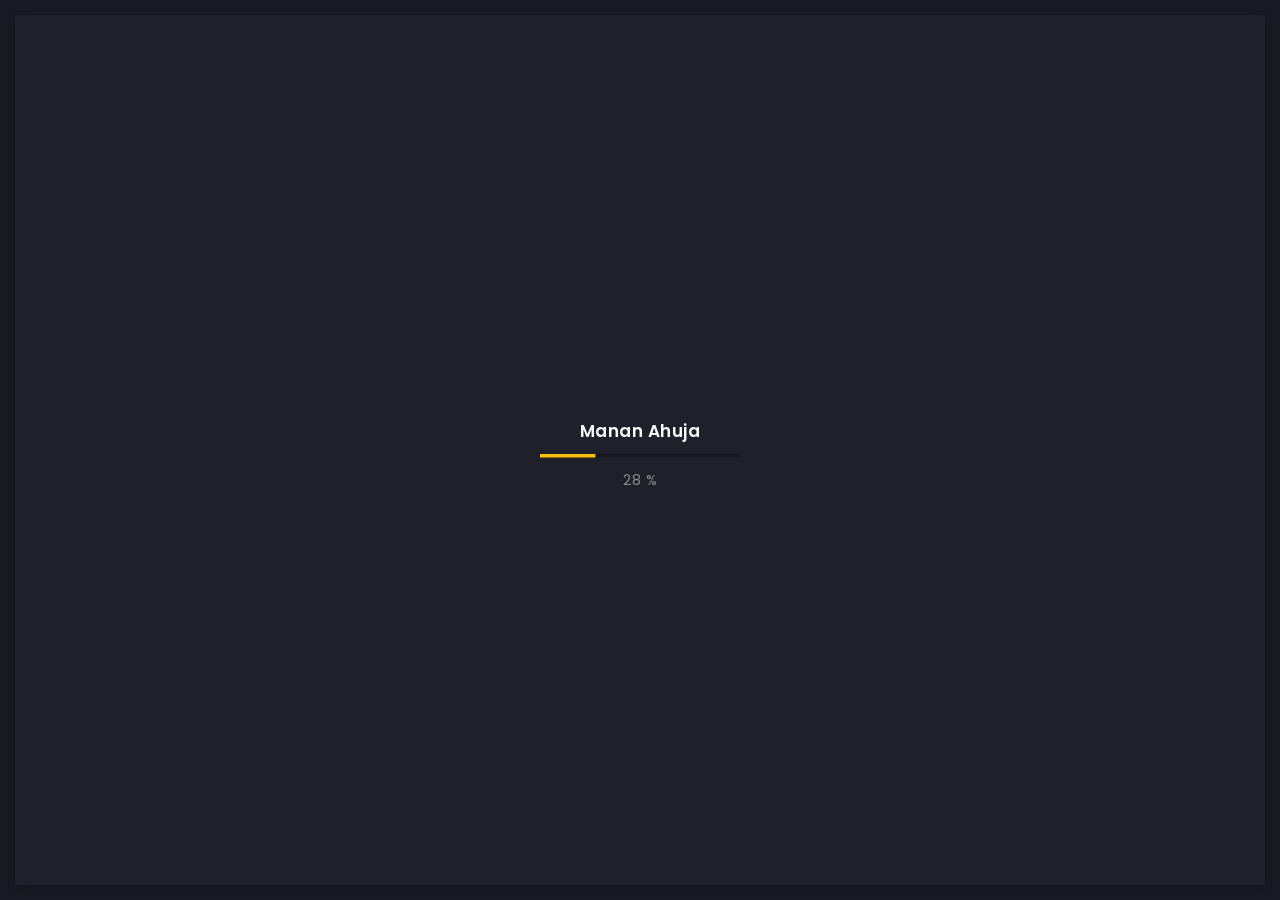
<file: index.html>
<!DOCTYPE html>
<html lang="zxx">
  <head>
    <!-- Required meta tags -->
    <meta charset="utf-8" />
    <meta
      name="viewport"
      content="width=device-width, initial-scale=1, shrink-to-fit=no"
    />
    <!-- color of address bar in mobile browser -->
    <meta name="theme-color" content="#2B2B35" />
    <!-- favicon  -->
    <link rel="shortcut icon" href="img/thumbnail.ico" type="image/x-icon" />
    <!-- bootstrap css -->
    <link rel="stylesheet" href="css/plugins/bootstrap.min.css" />
    <!-- font awesome css -->
    <link rel="stylesheet" href="css/plugins/font-awesome.min.css" />
    <!-- swiper css -->
    <link rel="stylesheet" href="css/plugins/swiper.min.css" />
    <!-- fancybox css -->
    <link rel="stylesheet" href="css/plugins/fancybox.min.css" />
    <!-- main css -->
    <link rel="stylesheet" href="css/style.css" />

    <title>Manan Ahuja Portfolio</title>
  </head>

  <body>
    <!-- app -->
    <div class="art-app art-app-onepage">
      <!-- mobile top bar -->
      <div class="art-mobile-top-bar"></div>

      <!-- app wrapper -->
      <div class="art-app-wrapper">
        <!-- app container end -->
        <div class="art-app-container">
          <!-- info bar -->
          <div class="art-info-bar">
            <!-- menu bar frame -->
            <div class="art-info-bar-frame">
              <!-- info bar header -->
              <div class="art-info-bar-header">
                <!-- info bar button -->
                <a class="art-info-bar-btn" href="#.">
                  <!-- icon -->
                  <i class="fas fa-ellipsis-v"></i>
                </a>
                <!-- info bar button end -->
              </div>
              <!-- info bar header end -->

              <!-- info bar header -->
              <div class="art-header">
                <!-- avatar -->
                <div class="art-avatar">
                  <a
                    data-fancybox="avatar"
                    href="img/face-1.png"
                    class="art-avatar-curtain"
                  >
                    <img src="img/face-1.png" alt="avatar" />
                    <i class="fas fa-expand"></i>
                  </a>
                  <!-- available -->
                  <div class="art-lamp-light">
                    <!-- add class 'art-not-available' if not available-->
                    <div class="art-available-lamp"></div>
                  </div>
                </div>
                <!-- avatar end -->
                <!-- name -->
                <h5 class="art-name mb-10">Manan Ahuja</h5>
                <!-- post -->
                <div class="art-sm-text">
                  Cloud Engineer <br />
                  Web Dev Enthusiast,
                </div>
              </div>
              <!-- info bar header end -->

              <!-- scroll frame -->
              <div id="scrollbar2" class="art-scroll-frame">
                <!-- info bar about -->
                <div class="art-table p-15-15">
                  <!-- about text -->
                  <ul>
                    <!-- country -->
                    <li>
                      <h6>Residence:</h6>
                      <span>Canada</span>
                    </li>
                    <!-- city -->
                    <li>
                      <h6>City:</h6>
                      <span>Toronto</span>
                    </li>
                    <!-- age -->
                    <li>
                      <h6>Age:</h6>
                      <span>26</span>
                    </li>
                  </ul>
                </div>
                <!-- info bar about end -->

                <!-- divider -->
                <div class="art-ls-divider"></div>

                <!-- language skills -->
                <div class="art-lang-skills p-30-15">
                  <!-- skill -->
                  <div class="art-lang-skills-item">
                    <div id="circleprog1" class="art-cirkle-progress"></div>
                    <!-- title -->
                    <h6>French</h6>
                  </div>
                  <!-- skill end -->

                  <!-- skill -->
                  <div class="art-lang-skills-item">
                    <div id="circleprog2" class="art-cirkle-progress"></div>
                    <!-- title -->
                    <h6>English</h6>
                  </div>
                  <!-- skill end -->

                  <!-- skill -->
                  <div class="art-lang-skills-item">
                    <div id="circleprog3" class="art-cirkle-progress"></div>
                    <!-- title -->
                    <h6>Spanish</h6>
                  </div>
                  <!-- skill end -->
                </div>
                <!-- language skills end -->

                <!-- divider -->
                <div class="art-ls-divider"></div>

                <!-- hard skills -->
                <div class="art-hard-skills p-30-15">
                  <!-- skill -->
                  <div class="art-hard-skills-item">
                    <div class="art-skill-heading">
                      <!-- title -->
                      <h6>html</h6>
                    </div>
                    <!-- progressbar frame -->
                    <div class="art-line-progress">
                      <!-- progressbar -->
                      <div id="lineprog1"></div>
                    </div>
                    <!-- progressbar frame end -->
                  </div>
                  <!-- skill end -->

                  <!-- skill -->
                  <div class="art-hard-skills-item">
                    <div class="art-skill-heading">
                      <!-- title -->
                      <h6>CSS</h6>
                    </div>
                    <!-- progressbar frame -->
                    <div class="art-line-progress">
                      <!-- progressbar -->
                      <div id="lineprog2"></div>
                    </div>
                    <!-- progressbar frame end -->
                  </div>
                  <!-- skill end -->

                  <!-- skill -->
                  <div class="art-hard-skills-item">
                    <div class="art-skill-heading">
                      <!-- title -->
                      <h6>Js</h6>
                    </div>
                    <!-- progressbar frame -->
                    <div class="art-line-progress">
                      <!-- progressbar -->
                      <div id="lineprog3"></div>
                    </div>
                    <!-- progressbar frame end -->
                  </div>
                  <!-- skill end -->

                  <!-- skill -->
                  <div class="art-hard-skills-item">
                    <div class="art-skill-heading">
                      <!-- title -->
                      <h6>PHP</h6>
                    </div>
                    <!-- progressbar frame -->
                    <div class="art-line-progress">
                      <!-- progressbar -->
                      <div id="lineprog4"></div>
                    </div>
                    <!-- progressbar frame end -->
                  </div>
                  <!-- skill end -->

                  <!-- skill -->
                  <div class="art-hard-skills-item">
                    <div class="art-skill-heading">
                      <!-- title -->
                      <h6>Wordpress</h6>
                    </div>
                    <!-- progressbar frame -->
                    <div class="art-line-progress">
                      <!-- progressbar -->
                      <div id="lineprog5"></div>
                    </div>
                    <!-- progressbar frame end -->
                  </div>
                  <!-- skill end -->
                </div>
                <!-- language skills end -->

                <!-- divider -->
                <div class="art-ls-divider"></div>

                <!-- knowledge list -->
                <ul class="art-knowledge-list p-15-0">
                  <!-- list item -->
                  <li>Bootstrap, Materialize</li>
                  <!-- list item -->
                  <li>Stylus, Sass, Less</li>
                  <!-- list item -->
                  <li>Gulp, Webpack, Grunt</li>
                  <!-- list item -->
                  <li>GIT knowledge</li>
                </ul>
                <!-- knowledge list end -->

                <!-- divider -->
                <div class="art-ls-divider"></div>

                <!-- links frame -->
                <div class="art-links-frame p-15-15">
                  <!-- download cv button -->
                  <a href="files/cv.txt" class="art-link" download
                    >Download cv <i class="fas fa-download"></i
                  ></a>
                </div>
                <!-- links frame end -->
              </div>
              <!-- scroll frame end -->

              <!-- sidebar social -->
              <div class="art-ls-social">
                <!-- social link -->
                <a href="#." target="_blank"><i class="far fa-circle"></i></a>
                <!-- social link -->
                <a href="#." target="_blank"><i class="far fa-circle"></i></a>
                <!-- social link -->
                <a href="#." target="_blank"><i class="far fa-circle"></i></a>
                <!-- social link -->
                <a href="#." target="_blank"><i class="far fa-circle"></i></a>
                <!-- social link -->
                <a href="#." target="_blank"><i class="far fa-circle"></i></a>
              </div>
              <!-- sidebar social end -->
            </div>
            <!-- menu bar frame end -->
          </div>
          <!-- info bar end -->

          <!-- content -->
          <div class="art-content">
            <!-- curtain -->
            <div class="art-curtain"></div>

            <!-- top background -->
            <div class="art-top-bg" style="background-image: url(img/bg.jpg)">
              <!-- overlay -->
              <div class="art-top-bg-overlay"></div>
              <!-- overlay end -->
            </div>
            <!-- top background end -->

            <!-- swup container -->
            <div class="transition-fade" id="swup">
              <!-- scroll frame -->
              <div id="scrollbar" class="art-scroll-frame">
                <!-- container -->
                <div class="container-fluid">
                  <!-- row -->
                  <div class="row p-60-0 p-lg-30-0 p-md-15-0">
                    <!-- col -->
                    <div class="col-lg-12">
                      <!-- banner -->
                      <div
                        class="art-a art-banner"
                        style="background-image: url(img/bg.jpg)"
                      >
                        <!-- banner back -->
                        <div class="art-banner-back"></div>
                        <!-- banner dec -->
                        <div class="art-banner-dec"></div>
                        <!-- banner overlay -->
                        <div class="art-banner-overlay">
                          <!-- main title -->
                          <div class="art-banner-title">
                            <!-- title -->
                            <h1 class="mb-15">
                              Discover my Amazing <br />Art Space!
                            </h1>
                            <!-- suptitle -->
                            <div class="art-lg-text art-code mb-25">
                              &lt;<i>code</i>&gt; I build
                              <span
                                class="txt-rotate"
                                data-period="2000"
                                data-rotate='[ "web interfaces.", "ios and android applications.", "design mocups.", "automation tools." ]'
                              ></span
                              >&lt;/<i>code</i>&gt;
                            </div>
                            <div class="art-buttons-frame">
                              <!-- button -->
                              <a href="#." class="art-btn art-btn-md"
                                ><span>Explore now</span></a
                              >
                              <!-- button -->
                              <a
                                href="#."
                                class="art-link art-white-link art-w-chevron"
                                >Hire me</a
                              >
                            </div>
                          </div>
                          <!-- main title end -->
                          <!-- photo -->
                          <img
                            src="img/face-2.png"
                            class="art-banner-photo"
                            alt="Your Name"
                          />
                        </div>
                        <!-- banner overlay end -->
                      </div>
                      <!-- banner end -->
                    </div>
                    <!-- col end -->
                  </div>
                  <!-- row end -->
                </div>
                <!-- container end -->

                <!-- container -->
                <div class="container-fluid">
                  <!-- row -->
                  <div class="row p-30-0">
                    <!-- col -->
                    <div class="col-md-3 col-6">
                      <!-- couner frame -->
                      <div class="art-counter-frame">
                        <!-- counter -->
                        <div class="art-counter-box">
                          <!-- counter number -->
                          <span class="art-counter">10</span
                          ><span class="art-counter-plus">+</span>
                        </div>
                        <!-- counter end -->
                        <!-- title -->
                        <h6>Years Experience</h6>
                      </div>
                      <!-- couner frame end -->
                    </div>
                    <!-- col end -->

                    <!-- col -->
                    <div class="col-md-3 col-6">
                      <!-- couner frame -->
                      <div class="art-counter-frame">
                        <!-- counter -->
                        <div class="art-counter-box">
                          <!-- counter number -->
                          <span class="art-counter">143</span>
                        </div>
                        <!-- counter end -->
                        <!-- title -->
                        <h6>Completed Projects</h6>
                      </div>
                      <!-- couner frame end -->
                    </div>
                    <!-- col end -->

                    <!-- col -->
                    <div class="col-md-3 col-6">
                      <!-- couner frame -->
                      <div class="art-counter-frame">
                        <!-- counter -->
                        <div class="art-counter-box">
                          <!-- counter number -->
                          <span class="art-counter">114</span>
                        </div>
                        <!-- counter end -->
                        <!-- title -->
                        <h6>Happy Customers</h6>
                      </div>
                      <!-- couner frame end -->
                    </div>
                    <!-- col end -->

                    <!-- col -->
                    <div class="col-md-3 col-6">
                      <!-- couner frame -->
                      <div class="art-counter-frame">
                        <!-- counter -->
                        <div class="art-counter-box">
                          <!-- counter number -->
                          <span class="art-counter">20</span
                          ><span class="art-counter-plus">+</span>
                        </div>
                        <!-- counter end -->
                        <!-- title -->
                        <h6>Honors and Awards</h6>
                      </div>
                      <!-- couner frame end -->
                    </div>
                    <!-- col end -->
                  </div>
                  <!-- row end -->
                </div>
                <!-- container end -->

                <!-- container -->
                <div class="container-fluid">
                  <!-- row -->
                  <div class="row">
                    <!-- col -->
                    <div class="col-lg-12">
                      <!-- section title -->
                      <div class="art-section-title">
                        <!-- title frame -->
                        <div class="art-title-frame">
                          <!-- title -->
                          <h4>My Services</h4>
                        </div>
                        <!-- title frame end -->
                      </div>
                      <!-- section title end -->
                    </div>
                    <!-- col end -->

                    <!-- col -->
                    <div class="col-lg-4 col-md-6">
                      <!-- service -->
                      <div class="art-a art-service-icon-box">
                        <!-- service content -->
                        <div class="art-service-ib-content">
                          <!-- title -->
                          <h5 class="mb-15">Web Development</h5>
                          <!-- text -->
                          <div class="mb-15">
                            Lorem ipsum dolor sit amet, consectetur adipisicing
                            elit. Delectus esse commodi deserunt vitae, vero
                            quasi! Veniam quaerat tenetur pariatur doloribus.
                          </div>
                          <!-- button -->
                          <div class="art-buttons-frame">
                            <a
                              href="#."
                              class="art-link art-color-link art-w-chevron"
                              >Order now</a
                            >
                          </div>
                        </div>
                        <!-- service content end -->
                      </div>
                      <!-- service end -->
                    </div>
                    <!-- col end -->

                    <!-- col -->
                    <div class="col-lg-4 col-md-6">
                      <!-- service -->
                      <div class="art-a art-service-icon-box">
                        <!-- service content -->
                        <div class="art-service-ib-content">
                          <!-- title -->
                          <h5 class="mb-15">UI/UX Design</h5>
                          <!-- text -->
                          <div class="mb-15">
                            Lorem ipsum dolor sit amet, consectetur adipisicing
                            elit. Delectus esse commodi deserunt vitae, vero
                            quasi! Veniam quaerat tenetur pariatur doloribus.
                          </div>
                          <!-- button -->
                          <div class="art-buttons-frame">
                            <a
                              href="#."
                              class="art-link art-color-link art-w-chevron"
                              >Order now</a
                            >
                          </div>
                        </div>
                        <!-- service content end -->
                      </div>
                      <!-- service end -->
                    </div>
                    <!-- col end -->

                    <!-- col -->
                    <div class="col-lg-4 col-md-6">
                      <!-- service -->
                      <div class="art-a art-service-icon-box">
                        <!-- service content -->
                        <div class="art-service-ib-content">
                          <!-- title -->
                          <h5 class="mb-15">Sound Design</h5>
                          <!-- text -->
                          <div class="mb-15">
                            Lorem ipsum dolor sit amet, consectetur adipisicing
                            elit. Delectus esse commodi deserunt vitae, vero
                            quasi! Veniam quaerat tenetur pariatur doloribus.
                          </div>
                          <!-- button -->
                          <div class="art-buttons-frame">
                            <a
                              href="#."
                              class="art-link art-color-link art-w-chevron"
                              >Order now</a
                            >
                          </div>
                        </div>
                        <!-- service content end -->
                      </div>
                      <!-- service end -->
                    </div>
                    <!-- col end -->

                    <!-- col -->
                    <div class="col-lg-4 col-md-6">
                      <!-- service -->
                      <div class="art-a art-service-icon-box">
                        <!-- service content -->
                        <div class="art-service-ib-content">
                          <!-- title -->
                          <h5 class="mb-15">Game Design</h5>
                          <!-- text -->
                          <div class="mb-15">
                            Lorem ipsum dolor sit amet, consectetur adipisicing
                            elit. Delectus esse commodi deserunt vitae, vero
                            quasi! Veniam quaerat tenetur pariatur doloribus.
                          </div>
                          <!-- button -->
                          <div class="art-buttons-frame">
                            <a
                              href="#."
                              class="art-link art-color-link art-w-chevron"
                              >Order now</a
                            >
                          </div>
                        </div>
                        <!-- service content end -->
                      </div>
                      <!-- service end -->
                    </div>
                    <!-- col end -->

                    <!-- col -->
                    <div class="col-lg-4 col-md-6">
                      <!-- service -->
                      <div class="art-a art-service-icon-box">
                        <!-- service content -->
                        <div class="art-service-ib-content">
                          <!-- title -->
                          <h5 class="mb-15">Advertising</h5>
                          <!-- text -->
                          <div class="mb-15">
                            Lorem ipsum dolor sit amet, consectetur adipisicing
                            elit. Delectus esse commodi deserunt vitae, vero
                            quasi! Veniam quaerat tenetur pariatur doloribus.
                          </div>
                          <!-- button -->
                          <div class="art-buttons-frame">
                            <a
                              href="#."
                              class="art-link art-color-link art-w-chevron"
                              >Order now</a
                            >
                          </div>
                        </div>
                        <!-- service content end -->
                      </div>
                      <!-- service end -->
                    </div>
                    <!-- col end -->
                  </div>
                  <!-- row end -->
                </div>
                <!-- container end -->

                <!-- container -->
                <div class="container-fluid">
                  <!-- row -->
                  <div class="row p-0-0">
                    <!-- col -->
                    <div class="col-lg-12">
                      <!-- section title -->
                      <div class="art-section-title">
                        <!-- title frame -->
                        <div class="art-title-frame">
                          <!-- title -->
                          <h4>Price Plans</h4>
                        </div>
                        <!-- title frame end -->
                      </div>
                      <!-- section title end -->
                    </div>
                    <!-- col end -->

                    <!-- col -->
                    <div class="col-lg-4">
                      <!-- price -->
                      <div class="art-a art-price">
                        <!-- price body -->
                        <div class="art-price-body">
                          <h5 class="mb-30">Starter Price</h5>
                          <!-- price cost -->
                          <div class="art-price-cost">
                            <div class="art-number">FREE<sup>*</sup></div>
                          </div>
                          <!-- price cost end -->
                          <!-- price list -->
                          <ul class="art-price-list">
                            <!-- list item -->
                            <li>Ui Design</li>
                            <!-- list item -->
                            <li>Web Development</li>
                            <!-- list item -->
                            <li class="art-empty-item">Logo design</li>
                            <!-- list item -->
                            <li class="art-empty-item">SEO optimization</li>
                            <!-- list item -->
                            <li class="art-empty-item">
                              Wordpress integration
                            </li>
                          </ul>
                          <!-- price list end -->
                          <!-- button -->
                          <a
                            href="#."
                            class="art-link art-color-link art-w-chevron"
                            >Order now</a
                          >
                          <div class="art-asterisk">
                            <sup>*</sup>Free only when ordering paid services
                          </div>
                        </div>
                        <!-- price body end -->
                      </div>
                      <!-- price end -->
                    </div>
                    <!-- grid -->

                    <!-- col -->
                    <div class="col-lg-4">
                      <!-- price -->
                      <div class="art-a art-price art-popular-price">
                        <!-- price body -->
                        <div class="art-price-body">
                          <h5 class="mb-30">Hourly payment</h5>
                          <!-- price cost -->
                          <div class="art-price-cost">
                            <div class="art-number">
                              <span>$</span>29<span>h</span>
                            </div>
                          </div>
                          <!-- price cost end -->
                          <!-- price list -->
                          <ul class="art-price-list">
                            <!-- list item -->
                            <li>Ui Design</li>
                            <!-- list item -->
                            <li>Web Development</li>
                            <!-- list item -->
                            <li>Logo design</li>
                            <!-- list item -->
                            <li class="art-empty-item">SEO optimization</li>
                            <!-- list item -->
                            <li class="art-empty-item">
                              Wordpress integration
                            </li>
                          </ul>
                          <!-- price list end -->
                          <!-- button -->
                          <a
                            href="#."
                            class="art-link art-color-link art-w-chevron"
                            >Order now</a
                          >
                        </div>
                        <!-- price body end -->
                      </div>
                      <!-- price end -->
                    </div>
                    <!-- col end -->

                    <!-- col -->
                    <div class="col-lg-4">
                      <!-- price -->
                      <div class="art-a art-price">
                        <!-- price body -->
                        <div class="art-price-body">
                          <h5 class="mb-30">Full time</h5>
                          <!-- price cost -->
                          <div class="art-price-cost">
                            <div class="art-number">
                              <span>$</span>2999<span>m</span>
                            </div>
                          </div>
                          <!-- price cost end -->
                          <!-- price list -->
                          <ul class="art-price-list">
                            <!-- list item -->
                            <li>Ui Design</li>
                            <!-- list item -->
                            <li>Web Development</li>
                            <!-- list item -->
                            <li>Logo design</li>
                            <!-- list item -->
                            <li>SEO optimization</li>
                            <!-- list item -->
                            <li>Wordpress integration</li>
                          </ul>
                          <!-- price list end -->
                          <!-- button -->
                          <a
                            href="#."
                            class="art-link art-color-link art-w-chevron"
                            >Order now</a
                          >
                        </div>
                        <!-- price body end -->
                      </div>
                      <!-- price end -->
                    </div>
                    <!-- col end -->
                  </div>
                  <!-- row end -->
                </div>
                <!-- container end -->

                <!-- container -->
                <div class="container-fluid">
                  <!-- row -->
                  <div class="row">
                    <!-- col -->
                    <div class="col-lg-12">
                      <!-- section title -->
                      <div class="art-section-title">
                        <!-- title frame -->
                        <div class="art-title-frame">
                          <!-- title -->
                          <h4>Recommendations</h4>
                        </div>
                        <!-- title frame end -->
                      </div>
                      <!-- section title end -->
                    </div>
                    <!-- col end -->

                    <!-- col -->
                    <div class="col-lg-12">
                      <!-- slider container -->
                      <div
                        class="swiper-container art-testimonial-slider"
                        style="overflow: visible"
                      >
                        <!-- slider wrapper -->
                        <div class="swiper-wrapper">
                          <!-- slide -->
                          <div class="swiper-slide">
                            <!-- testimonial -->
                            <div class="art-a art-testimonial">
                              <!-- testimonial body -->
                              <div class="testimonial-body">
                                <!-- photo -->
                                <img
                                  class="art-testimonial-face"
                                  src="img/testimonials/face-1.jpg"
                                  alt="face"
                                />
                                <!-- name -->
                                <h5>Paul Trueman</h5>
                                <div class="art-el-suptitle mb-15">
                                  Template author
                                </div>
                                <!-- text -->
                                <div class="mb-15">
                                  Working with Artur has been a pleasure. Better
                                  yet - I alerted them of a minor issue before
                                  going to sleep. The issue was fixed the next
                                  morning. I couldn't ask for better support.
                                  Thank you Artur! This is easily a 5 star
                                  freelancer.
                                </div>
                              </div>
                              <!-- testimonial body end -->
                              <!-- testimonial footer -->
                              <div class="art-testimonial-footer">
                                <div class="art-left-side">
                                  <!-- star rate -->
                                  <ul class="art-star-rate">
                                    <li><i class="fas fa-star"></i></li>
                                    <li><i class="fas fa-star"></i></li>
                                    <li><i class="fas fa-star"></i></li>
                                    <li><i class="fas fa-star"></i></li>
                                    <li><i class="fas fa-star"></i></li>
                                  </ul>
                                  <!-- star rate end -->
                                </div>
                                <div class="art-right-side"></div>
                              </div>
                              <!-- testimonial footer end -->
                            </div>
                            <!-- testimonial end -->
                          </div>
                          <!-- slide end -->

                          <!-- slide -->
                          <div class="swiper-slide">
                            <!-- testimonial -->
                            <div class="art-a art-testimonial">
                              <!-- testimonial body -->
                              <div class="testimonial-body">
                                <!-- photo -->
                                <img
                                  class="art-testimonial-face"
                                  src="img/testimonials/face-2.jpg"
                                  alt="face"
                                />
                                <!-- name -->
                                <h5>Paul Trueman</h5>
                                <div class="art-el-suptitle mb-15">
                                  Template author
                                </div>
                                <!-- text -->
                                <div class="mb-15">
                                  Working with Artur has been a pleasure. Better
                                  yet - I alerted them of a minor issue before
                                  going to sleep. The issue was fixed the next
                                  morning. I couldn't ask for better support.
                                  Thank you Artur! This is easily a 5 star
                                  freelancer.
                                </div>
                              </div>
                              <!-- testimonial body end -->
                              <!-- testimonial footer -->
                              <div class="art-testimonial-footer">
                                <div class="art-left-side">
                                  <!-- star rate -->
                                  <ul class="art-star-rate">
                                    <li><i class="fas fa-star"></i></li>
                                    <li><i class="fas fa-star"></i></li>
                                    <li><i class="fas fa-star"></i></li>
                                    <li><i class="fas fa-star"></i></li>
                                    <li class="art-empty-item">
                                      <i class="fas fa-star"></i>
                                    </li>
                                  </ul>
                                  <!-- star rate end -->
                                </div>
                                <div class="art-right-side"></div>
                              </div>
                              <!-- testimonial footer end -->
                            </div>
                            <!-- testimonial end -->
                          </div>
                          <!-- slide end -->

                          <!-- slide -->
                          <div class="swiper-slide">
                            <!-- testimonial -->
                            <div class="art-a art-testimonial">
                              <!-- testimonial body -->
                              <div class="testimonial-body">
                                <!-- photo -->
                                <img
                                  class="art-testimonial-face"
                                  src="img/testimonials/face-3.jpg"
                                  alt="face"
                                />
                                <!-- name -->
                                <h5>Paul Trueman</h5>
                                <div class="art-el-suptitle mb-15">
                                  Template author
                                </div>
                                <!-- text -->
                                <div class="mb-15">
                                  Working with Artur has been a pleasure. Better
                                  yet - I alerted them of a minor issue before
                                  going to sleep. The issue was fixed the next
                                  morning. I couldn't ask for better support.
                                  Thank you Artur! This is easily a 5 star
                                  freelancer.
                                </div>
                              </div>
                              <!-- testimonial body end -->
                              <!-- testimonial footer -->
                              <div class="art-testimonial-footer">
                                <div class="art-left-side">
                                  <!-- star rate -->
                                  <ul class="art-star-rate">
                                    <li><i class="fas fa-star"></i></li>
                                    <li><i class="fas fa-star"></i></li>
                                    <li><i class="fas fa-star"></i></li>
                                    <li><i class="fas fa-star"></i></li>
                                    <li><i class="fas fa-star"></i></li>
                                  </ul>
                                  <!-- star rate end -->
                                </div>
                                <div class="art-right-side"></div>
                              </div>
                              <!-- testimonial footer end -->
                            </div>
                            <!-- testimonial end -->
                          </div>
                          <!-- slide end -->

                          <!-- slide -->
                          <div class="swiper-slide">
                            <!-- testimonial -->
                            <div class="art-a art-testimonial">
                              <!-- testimonial body -->
                              <div class="testimonial-body">
                                <!-- photo -->
                                <img
                                  class="art-testimonial-face"
                                  src="img/testimonials/face-4.jpg"
                                  alt="face"
                                />
                                <!-- name -->
                                <h5>Paul Trueman</h5>
                                <div class="art-el-suptitle mb-15">
                                  Template author
                                </div>
                                <!-- text -->
                                <div class="mb-15">
                                  Working with Artur has been a pleasure. Better
                                  yet - I alerted them of a minor issue before
                                  going to sleep. The issue was fixed the next
                                  morning. I couldn't ask for better support.
                                  Thank you Artur! This is easily a 5 star
                                  freelancer.
                                </div>
                              </div>
                              <!-- testimonial body end -->
                              <!-- testimonial footer -->
                              <div class="art-testimonial-footer">
                                <div class="art-left-side">
                                  <!-- star rate -->
                                  <ul class="art-star-rate">
                                    <li><i class="fas fa-star"></i></li>
                                    <li><i class="fas fa-star"></i></li>
                                    <li><i class="fas fa-star"></i></li>
                                    <li><i class="fas fa-star"></i></li>
                                    <li><i class="fas fa-star"></i></li>
                                  </ul>
                                  <!-- star rate end -->
                                </div>
                                <div class="art-right-side"></div>
                              </div>
                              <!-- testimonial footer end -->
                            </div>
                            <!-- testimonial end -->
                          </div>
                          <!-- slide end -->
                        </div>
                        <!-- slider wrapper end -->
                      </div>
                      <!-- slider container end -->
                    </div>
                    <!-- col end -->

                    <!-- col -->
                    <div class="col-lg-12">
                      <!-- slider navigation -->
                      <div class="art-slider-navigation">
                        <!-- left side -->
                        <div class="art-sn-left">
                          <!-- slider pagination -->
                          <div class="swiper-pagination"></div>
                        </div>
                        <!-- left side end -->

                        <!-- right side -->
                        <div class="art-sn-right">
                          <!-- slider navigation -->
                          <div class="art-slider-nav-frame">
                            <!-- prev -->
                            <div class="art-slider-nav art-testi-swiper-prev">
                              <i class="fas fa-chevron-left"></i>
                            </div>
                            <!-- next -->
                            <div class="art-slider-nav art-testi-swiper-next">
                              <i class="fas fa-chevron-right"></i>
                            </div>
                          </div>
                          <!-- slider navigation -->
                        </div>
                        <!-- right side end -->
                      </div>
                      <!-- slider navigation end -->
                    </div>
                    <!-- col end -->
                  </div>
                  <!-- row end -->
                </div>
                <!-- container end -->

                <!-- container -->
                <div class="container-fluid">
                  <!-- row -->
                  <div class="row p-30-0">
                    <!-- col -->
                    <div class="col-lg-12">
                      <!-- section title -->
                      <div class="art-section-title">
                        <!-- title frame -->
                        <div class="art-title-frame">
                          <!-- title -->
                          <h4>Works</h4>
                        </div>
                        <!-- title frame end -->
                        <!-- right frame -->
                        <div class="art-right-frame">
                          <!-- filter -->
                          <div class="art-filter">
                            <!-- filter link -->
                            <a
                              href="#"
                              data-filter="*"
                              class="art-link art-current"
                              >All Categories</a
                            >
                            <!-- filter link -->
                            <a
                              href="#"
                              data-filter=".webTemplates"
                              class="art-link"
                              >Web Templates</a
                            >
                            <!-- filter link -->
                            <a href="#" data-filter=".logos" class="art-link"
                              >Logos</a
                            >
                            <!-- filter link -->
                            <a href="#" data-filter=".drawings" class="art-link"
                              >Drawings</a
                            >
                            <!-- filter link -->
                            <a href="#" data-filter=".ui" class="art-link"
                              >UI Elements</a
                            >
                          </div>
                          <!-- filter end -->
                        </div>
                        <!-- right frame end -->
                      </div>
                      <!-- section title end -->
                    </div>
                    <!-- col end -->

                    <div class="art-grid art-grid-3-col art-gallery">
                      <!-- grid item -->
                      <div class="art-grid-item webTemplates">
                        <!-- grid item frame -->
                        <a
                          data-fancybox="gallery"
                          href="img/works/original-size/1.jpg"
                          class="art-a art-portfolio-item-frame art-horizontal"
                        >
                          <!-- img -->
                          <img src="img/works/thumbnail/1.jpg" alt="item" />
                          <!-- zoom icon -->
                          <span class="art-item-hover"
                            ><i class="fas fa-expand"></i
                          ></span>
                        </a>
                        <!-- grid item frame end -->
                        <!-- description -->
                        <div class="art-item-description">
                          <!-- title -->
                          <h5 class="mb-15">Project title</h5>
                          <!-- button -->
                          <a
                            href="#."
                            class="art-link art-color-link art-w-chevron"
                            >Read more</a
                          >
                        </div>
                        <!-- description end -->
                      </div>
                      <!-- grid item end -->

                      <!-- grid item -->
                      <div class="art-grid-item logos">
                        <!-- grid item frame -->
                        <a
                          data-fancybox="gallery"
                          href="img/works/original-size/2.jpg"
                          class="art-a art-portfolio-item-frame art-vertical"
                        >
                          <!-- img -->
                          <img src="img/works/thumbnail/2.jpg" alt="item" />
                          <!-- zoom icon -->
                          <span class="art-item-hover"
                            ><i class="fas fa-expand"></i
                          ></span>
                        </a>
                        <!-- grid item frame end -->
                        <!-- description -->
                        <div class="art-item-description">
                          <!-- title -->
                          <h5 class="mb-15">Project title</h5>
                          <div class="mb-15">
                            Sit amet, consectetur adipisicing elit. Quas,
                            architecto.
                          </div>
                          <!-- button -->
                          <a
                            href="#."
                            class="art-link art-color-link art-w-chevron"
                            >Read more</a
                          >
                        </div>
                        <!-- description end -->
                      </div>
                      <!-- grid item end -->

                      <!-- grid item -->
                      <div class="art-grid-item drawings">
                        <!-- grid item frame -->
                        <a
                          data-fancybox="gallery"
                          href="img/works/original-size/3.jpg"
                          class="art-a art-portfolio-item-frame art-square"
                        >
                          <!-- img -->
                          <img src="img/works/thumbnail/3.jpg" alt="item" />
                          <!-- zoom icon -->
                          <span class="art-item-hover"
                            ><i class="fas fa-expand"></i
                          ></span>
                        </a>
                        <!-- grid item frame end -->
                        <!-- description -->
                        <div class="art-item-description">
                          <!-- title -->
                          <h5 class="mb-15">Project title</h5>
                          <div class="mb-15">
                            Sit amet, consectetur adipisicing elit. Quas,
                            architecto.
                          </div>
                          <!-- button -->
                          <a
                            href="#."
                            class="art-link art-color-link art-w-chevron"
                            >Read more</a
                          >
                        </div>
                        <!-- description end -->
                      </div>
                      <!-- grid item end -->

                      <!-- grid item -->
                      <div class="art-grid-item ui">
                        <!-- grid item frame -->
                        <a
                          data-fancybox="gallery"
                          href="img/works/original-size/4.jpg"
                          class="art-a art-portfolio-item-frame art-vertical"
                        >
                          <!-- img -->
                          <img src="img/works/thumbnail/4.jpg" alt="item" />
                          <!-- zoom icon -->
                          <span class="art-item-hover"
                            ><i class="fas fa-expand"></i
                          ></span>
                        </a>
                        <!-- grid item frame end -->
                        <!-- description -->
                        <div class="art-item-description">
                          <!-- title -->
                          <h5 class="mb-15">Project title</h5>
                          <div class="mb-15">
                            Sit amet, consectetur adipisicing elit. Quas,
                            architecto.
                          </div>
                          <!-- button -->
                          <a
                            href="#."
                            class="art-link art-color-link art-w-chevron"
                            >Read more</a
                          >
                        </div>
                        <!-- description end -->
                      </div>
                      <!-- grid item end -->

                      <!-- grid item -->
                      <div class="art-grid-item webTemplates">
                        <!-- grid item frame -->
                        <a
                          data-fancybox="gallery"
                          href="img/works/original-size/5.jpg"
                          class="art-a art-portfolio-item-frame art-square"
                        >
                          <!-- img -->
                          <img src="img/works/thumbnail/5.jpg" alt="item" />
                          <!-- zoom icon -->
                          <span class="art-item-hover"
                            ><i class="fas fa-expand"></i
                          ></span>
                        </a>
                        <!-- grid item frame end -->
                        <!-- description -->
                        <div class="art-item-description">
                          <!-- title -->
                          <h5 class="mb-15">Project title</h5>
                          <div class="mb-15">
                            Sit amet, consectetur adipisicing elit. Quas,
                            architecto.
                          </div>
                          <!-- button -->
                          <a
                            href="#."
                            class="art-link art-color-link art-w-chevron"
                            >Read more</a
                          >
                        </div>
                        <!-- description end -->
                      </div>
                      <!-- grid item end -->

                      <!-- grid item -->
                      <div class="art-grid-item logos">
                        <!-- grid item frame -->
                        <a
                          data-fancybox="gallery"
                          href="img/works/original-size/6.jpg"
                          class="art-a art-portfolio-item-frame art-vertical"
                        >
                          <!-- img -->
                          <img src="img/works/thumbnail/6.jpg" alt="item" />
                          <!-- zoom icon -->
                          <span class="art-item-hover"
                            ><i class="fas fa-expand"></i
                          ></span>
                        </a>
                        <!-- grid item frame end -->
                        <!-- description -->
                        <div class="art-item-description">
                          <!-- title -->
                          <h5 class="mb-15">Project title</h5>
                          <div class="mb-15">
                            Sit amet, consectetur adipisicing elit. Quas,
                            architecto.
                          </div>
                          <!-- button -->
                          <a
                            href="#."
                            class="art-link art-color-link art-w-chevron"
                            >Read more</a
                          >
                        </div>
                        <!-- description end -->
                      </div>
                      <!-- grid item end -->

                      <!-- grid item -->
                      <div class="art-grid-item drawings">
                        <!-- grid item frame -->
                        <a
                          data-fancybox="gallery"
                          href="img/works/original-size/7.jpg"
                          class="art-a art-portfolio-item-frame art-square"
                        >
                          <!-- img -->
                          <img src="img/works/thumbnail/7.jpg" alt="item" />
                          <!-- zoom icon -->
                          <span class="art-item-hover"
                            ><i class="fas fa-expand"></i
                          ></span>
                        </a>
                        <!-- grid item frame end -->
                        <!-- description -->
                        <div class="art-item-description">
                          <!-- title -->
                          <h5 class="mb-15">Project title</h5>
                          <div class="mb-15">
                            Sit amet, consectetur adipisicing elit. Quas,
                            architecto.
                          </div>
                          <!-- button -->
                          <a
                            href="#."
                            class="art-link art-color-link art-w-chevron"
                            >Read more</a
                          >
                        </div>
                        <!-- description end -->
                      </div>
                      <!-- grid item end -->

                      <!-- grid item -->
                      <div class="art-grid-item ui">
                        <!-- grid item frame -->
                        <a
                          data-fancybox="gallery"
                          href="img/works/original-size/8.jpg"
                          class="art-a art-portfolio-item-frame art-horizontal"
                        >
                          <!-- img -->
                          <img src="img/works/thumbnail/8.jpg" alt="item" />
                          <!-- zoom icon -->
                          <span class="art-item-hover"
                            ><i class="fas fa-expand"></i
                          ></span>
                        </a>
                        <!-- grid item frame end -->
                        <!-- description -->
                        <div class="art-item-description">
                          <!-- title -->
                          <h5 class="mb-15">Project title</h5>
                          <!-- button -->
                          <a
                            href="#."
                            class="art-link art-color-link art-w-chevron"
                            >Read more</a
                          >
                        </div>
                        <!-- description end -->
                      </div>
                      <!-- grid item end -->
                    </div>
                  </div>
                  <!-- row end -->
                </div>
                <!-- container end -->

                <!-- container -->
                <div class="container-fluid">
                  <!-- row -->
                  <div class="row">
                    <!-- col -->
                    <div class="col-lg-6">
                      <!-- section title -->
                      <div class="art-section-title">
                        <!-- title frame -->
                        <div class="art-title-frame">
                          <!-- title -->
                          <h4>Education</h4>
                        </div>
                        <!-- title frame end -->
                      </div>
                      <!-- section title end -->

                      <!-- timeline -->
                      <div class="art-timeline art-gallery" id="history">
                        <div class="art-timeline-item">
                          <div class="art-timeline-mark-light"></div>
                          <div class="art-timeline-mark"></div>

                          <div class="art-a art-timeline-content">
                            <div class="art-card-header">
                              <div class="art-left-side">
                                <h5>Title of section 1</h5>
                                <div class="art-el-suptitle mb-15">
                                  Template author
                                </div>
                              </div>
                              <div class="art-right-side">
                                <span class="art-date"
                                  >jan 2018 - may 2020</span
                                >
                              </div>
                            </div>

                            <p>
                              Dolor sit amet, consectetur adipisicing elit.
                              Iusto, optio, dolorum provident rerum aut hic
                              quasi placeat iure tempora laudantium ipsa ad
                              debitis unde? Iste voluptatibus minus veritatis
                              qui ut.
                            </p>
                            <a
                              data-fancybox="diplome"
                              href="files/certificate.jpg"
                              class="art-link art-color-link art-w-chevron"
                              >Diplome</a
                            >
                          </div>
                        </div>

                        <div class="art-timeline-item">
                          <div class="art-timeline-mark-light"></div>
                          <div class="art-timeline-mark"></div>

                          <div class="art-a art-timeline-content">
                            <div class="art-card-header">
                              <div class="art-left-side">
                                <h5>Title of section 1</h5>
                                <div class="art-el-suptitle mb-15">
                                  Template author
                                </div>
                              </div>
                              <div class="art-right-side">
                                <span class="art-date"
                                  >jan 2018 - may 2020</span
                                >
                              </div>
                            </div>
                            <div>
                              Consectetur adipisicing elit. Iusto, optio,
                              dolorum provident rerum aut hic quasi placeat iure
                              tempora laudantium ipsa ad debitis unde?
                            </div>
                          </div>
                        </div>

                        <div class="art-timeline-item">
                          <div class="art-timeline-mark-light"></div>
                          <div class="art-timeline-mark"></div>

                          <div class="art-a art-timeline-content">
                            <div class="art-card-header">
                              <div class="art-left-side">
                                <h5>Title of section 1</h5>
                                <div class="art-el-suptitle mb-15">
                                  Template author
                                </div>
                              </div>
                              <div class="art-right-side">
                                <span class="art-date"
                                  >jan 2018 - may 2020</span
                                >
                              </div>
                            </div>
                            <p>
                              Dolorum provident rerum aut hic quasi placeat iure
                              tempora laudantium ipsa ad debitis unde? Iste
                              voluptatibus minus veritatis qui ut.
                            </p>
                            <a
                              data-fancybox="diplome"
                              href="files/certificate.jpg"
                              class="art-link art-color-link art-w-chevron"
                              >Licence</a
                            >
                          </div>
                        </div>

                        <div class="art-timeline-item">
                          <div class="art-timeline-mark-light"></div>
                          <div class="art-timeline-mark"></div>

                          <div class="art-a art-timeline-content">
                            <div class="art-card-header">
                              <div class="art-left-side">
                                <h5>Title of section 1</h5>
                                <div class="art-el-suptitle mb-15">
                                  Template author
                                </div>
                              </div>
                              <div class="art-right-side">
                                <span class="art-date"
                                  >jan 2018 - may 2020</span
                                >
                              </div>
                            </div>
                            <p>
                              Ipsum dolor sit amet, consectetur adipisicing
                              elit. Iusto, optio, dolorum provident rerum.
                            </p>
                            <a
                              data-fancybox="diplome"
                              href="files/certificate.jpg"
                              class="art-link art-color-link art-w-chevron"
                              >Certificate</a
                            >
                          </div>
                        </div>
                      </div>
                      <!-- timeline end -->
                    </div>
                    <div class="col-lg-6">
                      <!-- section title -->
                      <div class="art-section-title">
                        <!-- title frame -->
                        <div class="art-title-frame">
                          <!-- title -->
                          <h4>Work History</h4>
                        </div>
                        <!-- title frame end -->
                      </div>
                      <!-- section title end -->

                      <!-- timeline -->
                      <div class="art-timeline">
                        <div class="art-timeline-item">
                          <div class="art-timeline-mark-light"></div>
                          <div class="art-timeline-mark"></div>

                          <div class="art-a art-timeline-content">
                            <div class="art-card-header">
                              <div class="art-left-side">
                                <h5>Title of section 1</h5>
                                <div class="art-el-suptitle mb-15">
                                  Template author
                                </div>
                              </div>
                              <div class="art-right-side">
                                <span class="art-date"
                                  >jan 2018 - may 2020</span
                                >
                              </div>
                            </div>
                            <p>
                              Placeat iure tempora laudantium ipsa ad debitis
                              unde? Iste voluptatibus minus veritatis qui ut.
                            </p>
                          </div>
                        </div>

                        <div class="art-timeline-item">
                          <div class="art-timeline-mark-light"></div>
                          <div class="art-timeline-mark"></div>

                          <div class="art-a art-timeline-content">
                            <div class="art-card-header">
                              <div class="art-left-side">
                                <h5>Title of section 1</h5>
                                <div class="art-el-suptitle mb-15">
                                  Template author
                                </div>
                              </div>
                              <div class="art-right-side">
                                <span class="art-date"
                                  >jan 2018 - may 2020</span
                                >
                              </div>
                            </div>
                            <p>
                              Adipisicing elit. Iusto, optio, dolorum provident
                              rerum aut hic quasi placeat iure tempora
                              laudantium ipsa ad debitis unde?
                            </p>
                            <a
                              data-fancybox="recommendation"
                              href="#art-recomendation-popup-1"
                              class="art-link art-color-link art-w-chevron"
                              >Recommendation</a
                            >
                          </div>

                          <!-- popup -->
                          <div
                            class="art-recomendation-popup"
                            style="display: none"
                            id="art-recomendation-popup-1"
                          >
                            <!-- testimonial -->
                            <div class="art-a art-testimonial">
                              <!-- testimonial body -->
                              <div class="testimonial-body">
                                <!-- photo -->
                                <img
                                  class="art-testimonial-face"
                                  src="img/testimonials/face-3.jpg"
                                  alt="face"
                                />
                                <!-- name -->
                                <h5>Paul Trueman</h5>
                                <div class="art-el-suptitle mb-15">
                                  Template author
                                </div>
                                <!-- text -->
                                <div class="mb-15">
                                  Working with Artur has been a pleasure. Better
                                  yet - I alerted them of a minor issue before
                                  going to sleep. The issue was fixed the next
                                  morning. I couldn't ask for better support.
                                  Thank you Artur! This is easily a 5 star
                                  freelancer.
                                </div>
                              </div>
                              <!-- testimonial body end -->
                              <!-- testimonial footer -->
                              <div class="art-testimonial-footer">
                                <div class="art-left-side">
                                  <!-- star rate -->
                                  <ul class="art-star-rate">
                                    <li><i class="fas fa-star"></i></li>
                                    <li><i class="fas fa-star"></i></li>
                                    <li><i class="fas fa-star"></i></li>
                                    <li><i class="fas fa-star"></i></li>
                                    <li><i class="fas fa-star"></i></li>
                                  </ul>
                                  <!-- star rate end -->
                                </div>
                                <div class="art-right-side"></div>
                              </div>
                              <!-- testimonial footer end -->
                            </div>
                            <!-- testimonial end -->
                          </div>
                          <!-- popup end -->
                        </div>

                        <div class="art-timeline-item">
                          <div class="art-timeline-mark-light"></div>
                          <div class="art-timeline-mark"></div>

                          <div class="art-a art-timeline-content">
                            <div class="art-card-header">
                              <div class="art-left-side">
                                <h5>Title of section 1</h5>
                                <div class="art-el-suptitle mb-15">
                                  Template author
                                </div>
                              </div>
                              <div class="art-right-side">
                                <span class="art-date"
                                  >jan 2018 - may 2020</span
                                >
                              </div>
                            </div>
                            <p>
                              Consectetur adipisicing elit. Excepturi,
                              obcaecati, quisquam id molestias eaque asperiores
                              voluptatibus cupiditate error assumenda delectus
                              odit similique earum voluptatem doloremque dolorem
                              ipsam quae rerum quis. Odit, itaque, deserunt
                              corporis vero ipsum nisi eius odio natus ullam
                              provident pariatur temporibus quia eos repellat
                              consequuntur perferendis enim amet quae quasi
                              repudiandae sed quod veniam dolore possimus rem
                              voluptatum eveniet eligendi quis fugiat aliquam
                              sunt similique aut adipisci.
                            </p>
                            <a
                              data-fancybox="recommendation"
                              href="#art-recomendation-popup-2"
                              class="art-link art-color-link art-w-chevron"
                              >Recommendation</a
                            >
                          </div>

                          <!-- popup -->
                          <div
                            class="art-recomendation-popup"
                            style="display: none"
                            id="art-recomendation-popup-2"
                          >
                            <!-- testimonial -->
                            <div class="art-a art-testimonial">
                              <!-- testimonial body -->
                              <div class="testimonial-body">
                                <!-- photo -->
                                <img
                                  class="art-testimonial-face"
                                  src="img/testimonials/face-4.jpg"
                                  alt="face"
                                />
                                <!-- name -->
                                <h5>Paul Trueman</h5>
                                <div class="art-el-suptitle mb-15">
                                  Template author
                                </div>
                                <!-- text -->
                                <div class="mb-15">
                                  Working with Artur has been a pleasure. Better
                                  yet - I alerted them of a minor issue before
                                  going to sleep. The issue was fixed the next
                                  morning. I couldn't ask for better support.
                                  Thank you Artur! This is easily a 5 star
                                  freelancer.
                                </div>
                              </div>
                              <!-- testimonial body end -->
                              <!-- testimonial footer -->
                              <div class="art-testimonial-footer">
                                <div class="art-left-side">
                                  <!-- star rate -->
                                  <ul class="art-star-rate">
                                    <li><i class="fas fa-star"></i></li>
                                    <li><i class="fas fa-star"></i></li>
                                    <li><i class="fas fa-star"></i></li>
                                    <li><i class="fas fa-star"></i></li>
                                    <li><i class="fas fa-star"></i></li>
                                  </ul>
                                  <!-- star rate end -->
                                </div>
                                <div class="art-right-side"></div>
                              </div>
                              <!-- testimonial footer end -->
                            </div>
                            <!-- testimonial end -->
                          </div>
                          <!-- popup end -->
                        </div>

                        <div class="art-timeline-item">
                          <div class="art-timeline-mark-light"></div>
                          <div class="art-timeline-mark"></div>

                          <div class="art-a art-timeline-content">
                            <div class="art-card-header">
                              <div class="art-left-side">
                                <h5>Title of section 1</h5>
                                <div class="art-el-suptitle mb-15">
                                  Template author
                                </div>
                              </div>
                              <div class="art-right-side">
                                <span class="art-date">jan 2018 - tonight</span>
                              </div>
                            </div>
                            <p>
                              Dolor sit amet, consectetur adipisicing elit.
                              Iusto, optio, dolorum provident rerum.
                            </p>
                            <a
                              data-fancybox="recommendation"
                              href="#art-recomendation-popup-3"
                              class="art-link art-color-link art-w-chevron"
                              >Recommendation</a
                            >
                          </div>

                          <!-- popup -->
                          <div
                            class="art-recomendation-popup"
                            style="display: none"
                            id="art-recomendation-popup-3"
                          >
                            <!-- testimonial -->
                            <div class="art-a art-testimonial">
                              <!-- testimonial body -->
                              <div class="testimonial-body">
                                <!-- photo -->
                                <img
                                  class="art-testimonial-face"
                                  src="img/testimonials/face-2.jpg"
                                  alt="face"
                                />
                                <!-- name -->
                                <h5>Paul Trueman</h5>
                                <div class="art-el-suptitle mb-15">
                                  Template author
                                </div>
                                <!-- text -->
                                <div class="mb-15">
                                  Working with Artur has been a pleasure. Better
                                  yet - I alerted them of a minor issue before
                                  going to sleep. The issue was fixed the next
                                  morning. I couldn't ask for better support.
                                  Thank you Artur! This is easily a 5 star
                                  freelancer.
                                </div>
                              </div>
                              <!-- testimonial body end -->
                              <!-- testimonial footer -->
                              <div class="art-testimonial-footer">
                                <div class="art-left-side">
                                  <!-- star rate -->
                                  <ul class="art-star-rate">
                                    <li><i class="fas fa-star"></i></li>
                                    <li><i class="fas fa-star"></i></li>
                                    <li><i class="fas fa-star"></i></li>
                                    <li><i class="fas fa-star"></i></li>
                                    <li class="art-empty-item">
                                      <i class="fas fa-star"></i>
                                    </li>
                                  </ul>
                                  <!-- star rate end -->
                                </div>
                                <div class="art-right-side"></div>
                              </div>
                              <!-- testimonial footer end -->
                            </div>
                            <!-- testimonial end -->
                          </div>
                          <!-- popup end -->
                        </div>
                      </div>
                      <!-- timeline end -->
                    </div>
                    <!-- col end -->
                  </div>
                  <!-- row end -->
                </div>
                <!-- container end -->

                <!-- container -->
                <div class="container-fluid">
                  <!-- row -->
                  <div class="row">
                    <!-- col -->
                    <div class="col-lg-12">
                      <!-- section title -->
                      <div class="art-section-title">
                        <!-- title frame -->
                        <div class="art-title-frame">
                          <!-- title -->
                          <h4>Newsletter</h4>
                        </div>
                        <!-- title frame end -->
                      </div>
                      <!-- section title end -->
                    </div>
                    <!-- col end -->

                    <!-- col -->
                    <div class="col-lg-12">
                      <!-- slider container -->
                      <div
                        class="swiper-container art-blog-slider"
                        style="overflow: visible"
                      >
                        <!-- slider wrapper -->
                        <div class="swiper-wrapper">
                          <!-- slide -->
                          <div class="swiper-slide">
                            <!-- blog post card -->
                            <div class="art-a art-blog-card">
                              <!-- post cover -->
                              <a href="#." class="art-port-cover">
                                <!-- img -->
                                <img src="img/blog/1.jpg" alt="blog post" />
                              </a>
                              <!-- post cover end -->
                              <!-- post description -->
                              <div class="art-post-description">
                                <!-- title -->
                                <a href="#.">
                                  <h5 class="mb-15">Blog post title</h5>
                                </a>
                                <!-- text -->
                                <div class="mb-15">
                                  Lorem ipsum dolor sit amet, consectetur
                                  adipisicing elit. Amet!
                                </div>
                                <!-- link -->
                                <a
                                  href="#."
                                  class="art-link art-color-link art-w-chevron"
                                  >Read more</a
                                >
                              </div>
                              <!-- post description end -->
                            </div>
                            <!-- blog post card end -->
                          </div>
                          <!-- slide end -->
                          <!-- slide -->
                          <div class="swiper-slide">
                            <!-- blog post card -->
                            <div class="art-a art-blog-card">
                              <!-- post cover -->
                              <a href="#." class="art-port-cover">
                                <!-- img -->
                                <img src="img/blog/2.jpg" alt="blog post" />
                              </a>
                              <!-- post cover end -->
                              <!-- post description -->
                              <div class="art-post-description">
                                <!-- title -->
                                <a href="#.">
                                  <h5 class="mb-15">Blog post title</h5>
                                </a>
                                <!-- text -->
                                <div class="mb-15">
                                  Lorem ipsum dolor sit amet, consectetur
                                  adipisicing elit. Amet!
                                </div>
                                <!-- link -->
                                <a
                                  href="#."
                                  class="art-link art-color-link art-w-chevron"
                                  >Read more</a
                                >
                              </div>
                              <!-- post description end -->
                            </div>
                            <!-- blog post card end -->
                          </div>
                          <!-- slide end -->
                          <!-- slide -->
                          <div class="swiper-slide">
                            <!-- blog post card -->
                            <div class="art-a art-blog-card">
                              <!-- post cover -->
                              <a href="#." class="art-port-cover">
                                <!-- img -->
                                <img src="img/blog/3.jpg" alt="blog post" />
                              </a>
                              <!-- post cover end -->
                              <!-- post description -->
                              <div class="art-post-description">
                                <!-- title -->
                                <a href="#.">
                                  <h5 class="mb-15">Blog post title</h5>
                                </a>
                                <!-- text -->
                                <div class="mb-15">
                                  Lorem ipsum dolor sit amet, consectetur
                                  adipisicing elit. Amet!
                                </div>
                                <!-- link -->
                                <a
                                  href="#."
                                  class="art-link art-color-link art-w-chevron"
                                  >Read more</a
                                >
                              </div>
                              <!-- post description end -->
                            </div>
                            <!-- blog post card end -->
                          </div>
                          <!-- slide end -->
                          <!-- slide -->
                          <div class="swiper-slide">
                            <!-- blog post card -->
                            <div class="art-a art-blog-card">
                              <!-- post cover -->
                              <a href="#." class="art-port-cover">
                                <!-- img -->
                                <img src="img/blog/4.jpg" alt="blog post" />
                              </a>
                              <!-- post cover end -->
                              <!-- post description -->
                              <div class="art-post-description">
                                <!-- title -->
                                <a href="#.">
                                  <h5 class="mb-15">Blog post title</h5>
                                </a>
                                <!-- text -->
                                <div class="mb-15">
                                  Lorem ipsum dolor sit amet, consectetur
                                  adipisicing elit. Amet!
                                </div>
                                <!-- link -->
                                <a
                                  href="#."
                                  class="art-link art-color-link art-w-chevron"
                                  >Read more</a
                                >
                              </div>
                              <!-- post description end -->
                            </div>
                            <!-- blog post card end -->
                          </div>
                          <!-- slide end -->
                          <!-- slide -->
                          <div class="swiper-slide">
                            <!-- blog post card -->
                            <div class="art-a art-blog-card">
                              <!-- post cover -->
                              <a href="#." class="art-port-cover">
                                <!-- img -->
                                <img src="img/blog/5.jpg" alt="blog post" />
                              </a>
                              <!-- post cover end -->
                              <!-- post description -->
                              <div class="art-post-description">
                                <!-- title -->
                                <a href="#.">
                                  <h5 class="mb-15">Blog post title</h5>
                                </a>
                                <!-- text -->
                                <div class="mb-15">
                                  Lorem ipsum dolor sit amet, consectetur
                                  adipisicing elit. Amet!
                                </div>
                                <!-- link -->
                                <a
                                  href="#."
                                  class="art-link art-color-link art-w-chevron"
                                  >Read more</a
                                >
                              </div>
                              <!-- post description end -->
                            </div>
                            <!-- blog post card end -->
                          </div>
                          <!-- slide end -->
                        </div>
                        <!-- slider wrapper end -->
                      </div>
                      <!-- slider container end -->
                    </div>
                    <!-- col end -->

                    <!-- col -->
                    <div class="col-lg-12">
                      <!-- slider navigation -->
                      <div class="art-slider-navigation">
                        <!-- left side -->
                        <div class="art-sn-left">
                          <!-- slider pagination -->
                          <div class="swiper-pagination"></div>
                        </div>
                        <!-- left side end -->

                        <!-- right side -->
                        <div class="art-sn-right">
                          <!-- slider navigation -->
                          <div class="art-slider-nav-frame">
                            <!-- prev -->
                            <div class="art-slider-nav art-blog-swiper-prev">
                              <i class="fas fa-chevron-left"></i>
                            </div>
                            <!-- next -->
                            <div class="art-slider-nav art-blog-swiper-next">
                              <i class="fas fa-chevron-right"></i>
                            </div>
                          </div>
                          <!-- slider navigation -->
                        </div>
                        <!-- right side end -->
                      </div>
                      <!-- slider navigation end -->
                    </div>
                    <!-- col end -->
                  </div>
                  <!-- row end -->
                </div>
                <!-- container end -->

                <!-- container -->
                <div class="container-fluid">
                  <!-- row -->
                  <div class="row p-30-0">
                    <!-- col -->
                    <div class="col-lg-12">
                      <!-- section title -->
                      <div class="art-section-title">
                        <!-- title frame -->
                        <div class="art-title-frame">
                          <!-- title -->
                          <h4>Contact information</h4>
                        </div>
                        <!-- title frame end -->
                      </div>
                      <!-- section title end -->
                    </div>
                    <!-- col end -->
                    <!-- col -->
                    <div class="col-lg-4">
                      <!-- contact card -->
                      <div class="art-a art-card">
                        <div class="art-table p-15-15">
                          <ul>
                            <li>
                              <h6>Country:</h6>
                              <span>Canada</span>
                            </li>
                            <li>
                              <h6>City:</h6>
                              <span>Toronto</span>
                            </li>

                            <li>
                              <h6>Streat:</h6>
                              <span>20 Dellbank Rd</span>
                            </li>
                          </ul>
                        </div>
                      </div>
                      <!-- contact card end -->
                    </div>
                    <!-- col end -->
                    <!-- col -->
                    <div class="col-lg-4">
                      <!-- contact card -->
                      <div class="art-a art-card">
                        <div class="art-table p-15-15">
                          <ul>
                            <li>
                              <h6>Email:</h6>
                              <span>heyyitsmanan@gmail.com</span>
                            </li>
                            <li>
                              <h6>Telegram:</h6>
                              <span>@heyyitsmanan</span>
                            </li>
                            <li>
                              <h6>Github:</h6>
                              <span>@heyyitsmanan</span>
                            </li>
                          </ul>
                        </div>
                      </div>
                      <!-- contact card end -->
                    </div>
                    <!-- col end -->
                    <!-- col -->
                    <div class="col-lg-4">
                      <!-- contact card -->
                      <div class="art-a art-card">
                        <div class="art-table p-15-15">
                          <ul>
                            <li>
                              <h6>Support service:</h6>
                              <span>+78 (098) 333 11 22</span>
                            </li>
                            <li>
                              <h6>Office:</h6>
                              <span>+78 (098) 326 11 22</span>
                            </li>
                            <li>
                              <h6>Personal:</h6>
                              <span>+78 (077) 114 26 53</span>
                            </li>
                          </ul>
                        </div>
                      </div>
                      <!-- contact card end -->
                    </div>
                    <!-- col end -->

                    <!-- col -->
                    <div class="col-lg-12">
                      <!-- section title -->
                      <div class="art-section-title">
                        <!-- title frame -->
                        <div class="art-title-frame">
                          <!-- title -->
                          <h4>Get in touch</h4>
                        </div>
                        <!-- title frame end -->
                      </div>
                      <!-- section title end -->

                      <!-- contact form frame -->
                      <div class="art-a art-card">
                        <!-- contact form -->
                        <form id="form" class="art-contact-form">
                          <!-- form field -->
                          <div class="art-form-field">
                            <!-- name input -->
                            <input
                              id="name"
                              name="name"
                              class="art-input"
                              type="text"
                              placeholder="Name"
                              required
                            />
                            <!-- label -->
                            <label for="name"
                              ><i class="fas fa-user"></i
                            ></label>
                          </div>
                          <!-- form field end -->
                          <!-- form field -->
                          <div class="art-form-field">
                            <!-- email input -->
                            <input
                              id="email"
                              name="email"
                              class="art-input"
                              type="email"
                              placeholder="Email"
                              required
                            />
                            <!-- label -->
                            <label for="email"><i class="fas fa-at"></i></label>
                          </div>
                          <!-- form field end -->
                          <!-- form field -->
                          <div class="art-form-field">
                            <!-- message textarea -->
                            <textarea
                              id="message"
                              name="text"
                              class="art-input"
                              placeholder="Message"
                              required
                            ></textarea>
                            <!-- label -->
                            <label for="message"
                              ><i class="far fa-envelope"></i
                            ></label>
                          </div>
                          <!-- form field end -->
                          <!-- button -->
                          <div class="art-submit-frame">
                            <button
                              class="art-btn art-btn-md art-submit"
                              type="submit"
                            >
                              <span>Send message</span>
                            </button>
                            <!-- success -->
                            <div class="art-success">
                              Success <i class="fas fa-check"></i>
                            </div>
                          </div>
                        </form>
                        <!-- contact form end -->
                      </div>
                      <!-- contact form frame end -->
                    </div>
                    <!-- col end -->
                  </div>
                  <!-- row end -->
                </div>
                <!-- container end -->

                <!-- container -->
                <div class="container-fluid">
                  <!-- row -->
                  <div class="row">
                    <!-- col -->
                    <div class="col-6 col-lg-3">
                      <!-- brand -->
                      <img
                        class="art-brand"
                        src="img/brands/1.png"
                        alt="brand"
                      />
                    </div>
                    <!-- col end -->

                    <!-- col -->
                    <div class="col-6 col-lg-3">
                      <!-- brand -->
                      <img
                        class="art-brand"
                        src="img/brands/2.png"
                        alt="brand"
                      />
                    </div>
                    <!-- col end -->

                    <!-- col -->
                    <div class="col-6 col-lg-3">
                      <!-- brand -->
                      <img
                        class="art-brand"
                        src="img/brands/3.png"
                        alt="brand"
                      />
                    </div>
                    <!-- col end -->

                    <!-- col -->
                    <div class="col-6 col-lg-3">
                      <!-- brand -->
                      <img
                        class="art-brand"
                        src="img/brands/1.png"
                        alt="brand"
                      />
                    </div>
                    <!-- col end -->
                  </div>
                  <!-- row end -->
                </div>
                <!-- container end -->

                <!-- container -->
                <div class="container-fluid">
                  <!-- footer -->
                  <footer>
                    <!-- copyright -->
                    <div>© 2022 Manan Ahuja</div>
                  </footer>
                  <!-- footer end -->
                </div>
                <!-- container end -->
              </div>
              <!-- scroll frame end -->
            </div>
            <!-- swup container end -->
          </div>
          <!-- content end -->
        </div>
        <!-- app container end -->
      </div>
      <!-- app wrapper end -->

      <!-- preloader -->
      <div class="art-preloader">
        <!-- preloader content -->
        <div class="art-preloader-content">
          <!-- title -->
          <h4>Manan Ahuja</h4>
          <!-- progressbar -->
          <div id="preloader" class="art-preloader-load"></div>
        </div>
        <!-- preloader content end -->
      </div>
      <!-- preloader end -->
    </div>
    <!-- app end -->
    <div id="swupMenu"></div>

    <!-- jquery js -->
    <script src="js/plugins/jquery.min.js"></script>
    <!-- anime js -->
    <script src="js/plugins/anime.min.js"></script>
    <!-- swiper js -->
    <script src="js/plugins/swiper.min.js"></script>
    <!-- progressbar js -->
    <script src="js/plugins/progressbar.min.js"></script>
    <!-- smooth scrollbar js -->
    <script src="js/plugins/smooth-scrollbar.min.js"></script>
    <!-- overscroll js -->
    <script src="js/plugins/overscroll.min.js"></script>
    <!-- typing js -->
    <script src="js/plugins/typing.min.js"></script>
    <!-- isotope js -->
    <script src="js/plugins/isotope.min.js"></script>
    <!-- fancybox js -->
    <script src="js/plugins/fancybox.min.js"></script>
    <!-- swup js -->
    <script src="js/plugins/swup.min.js"></script>

    <!-- main js -->
    <script src="js/main.js"></script>
  </body>
</html>
</file>
<file: css/style.css>
/* -------------------------------------------

Name: 		Arter
Version:  1.0
Author:		Nazar Miller (millerDigitalDesign)
Portfolio:  https://themeforest.net/user/millerdigitaldesign/portfolio?ref=MillerDigitalDesign

p.s. I am available for Freelance hire (UI design, web development). mail: miller.themes@gmail.com

------------------------------------------- */
/*--------------------------------------------

1. common
      - fonts
      - text defaults
      - title defaults
      - text config
      - container
      - buttons frame
      - suptitle
      - divider
      - image defaults
      - link defaults
      - table
      - quote
      - list
2. link
3. buttons
4. space
5. app marcup
      - top background
      - preloader
      - scroll frame
      - app
      - mobile top bar
      - info bar
      - content
      - menu bar
      - marcup media queries
6. info bar
      - header
      - name
      - language skills
      - hard skills
      - knowledge
      - info bar links
      - social links
      - progresbar color
7. menu bar
      - main menu
      - language change
      - current page title
8. content
      - section title
      - card
      - banner
      - typing code
      - counters
      - services
      - price
      - testimonials
      - timeline
      - contact form
      - blog
      - pagination
      - brands
      - footer
9. portfolio
      - filter
      - portfolio items
      - touch device querie
      - single project
      - fancybox customization
10. media queries
11. burger button
12. transitions
      - in animation
      - out animation


--------------------------------------------*/
/*
$main-color: #FFC107
$main-color: #f44336;
$main-color: #4CAF50;
$main-color: #64B5F6;
*/
/* ------------------------------

common

------------------------------ */
/* ----- fonts ----- */
@import url("https://fonts.googleapis.com/css2?family=Poppins:ital,wght@0,100;0,200;0,300;0,400;0,500;0,600;0,700;0,800;0,900;1,100;1,200;1,300;1,400;1,500;1,600;1,700;1,800;1,900&display=swap");
@import url("https://fonts.googleapis.com/css2?family=Courier+Prime:ital,wght@0,400;0,700;1,400;1,700&display=swap");
/* ----- text defaults ----- */
body {
  color: #8c8c8e;
  font-size: 12px;
  font-family: "Poppins", sans-serif;
  font-weight: 300;
  letter-spacing: 0.5px;
  font-smooth: subpixel-antialiased;
}

/* ----- title defaults ----- */
h1,
h2,
h3,
h4,
h5,
h6 {
  font-weight: 700;
  color: #fafafc;
  margin-bottom: 0;
  font-family: "Poppins", sans-serif;
}

h1 {
  font-size: 52px;
  font-weight: 800;
}

h4 {
  font-size: 17px;
  font-weight: 600;
}

h5 {
  font-size: 14px;
  font-weight: 600;
}

h6 {
  font-size: 12px;
  font-weight: 400;
}

/* ----- text config ----- */
.art-sm-text {
  font-size: 11px;
}

.art-lg-text {
  font-size: 16px;
}

.art-white {
  color: #fafafc;
}

/* ----- container ----- */
.container-fluid {
  overflow: hidden;
  padding: 0 30px;
  position: relative;
}

/* ----- buttons frame ----- */
.art-buttons-frame a {
  margin-right: 15px;
}

/* ----- suptitle ----- */
.art-el-suptitle {
  margin-top: 5px;
  color: #646466;
  font-style: italic;
  font-size: 11px;
}

/* ----- divider ----- */
.art-ls-divider {
  background: #646466;
  width: 100%;
  height: 1px;
  opacity: 0.3;
}

/* ----- image defaults ----- */
.art-img-default {
  width: 100%;
  -webkit-box-shadow: 0 3px 8px 0 rgba(15, 15, 20, 0.2);
  box-shadow: 0 3px 8px 0 rgba(15, 15, 20, 0.2);
}

/* ----- link defaults ----- */
a {
  text-decoration: none;
  color: #8c8c8e;
}
a:hover {
  text-decoration: none;
  color: #fafafc;
}
a:focus {
  outline: inherit;
}

/* ----- table ----- */
.art-table {
  color: #8c8c8e;
}
.art-table ul {
  padding: 0;
  margin: 0;
}
.art-table ul li {
  list-style-type: none;
  display: -webkit-box;
  display: -ms-flexbox;
  display: flex;
  -webkit-box-pack: justify;
  -ms-flex-pack: justify;
  justify-content: space-between;
  margin-bottom: 5px;
}
.art-table ul li:last-child {
  margin-bottom: 0;
}

/* ----- quote ----- */
blockquote {
  margin-top: 30px;
  margin-bottom: 30px;
  background: #ffc107;
  color: #191923;
  padding: 30px;
  padding-left: 35px;
  font-weight: 400;
  font-style: italic;
  font-size: 14px;
  -webkit-box-shadow: 0 1px 4px 0 rgba(15, 15, 20, 0.1);
  box-shadow: 0 1px 4px 0 rgba(15, 15, 20, 0.1);
  position: relative;
}
blockquote:before {
  position: absolute;
  font-family: "Font Awesome 5 Free";
  font-weight: 900;
  content: "\f10d";
  font-size: 18px;
  opacity: 0.5;
  top: 5px;
  left: 9px;
  color: #fafafc;
}
blockquote:after {
  position: absolute;
  font-family: "Font Awesome 5 Free";
  font-weight: 900;
  content: "\f10d";
  font-size: 18px;
  opacity: 0.5;
  bottom: 5px;
  right: 9px;
  color: #fafafc;
  -webkit-transform: rotate(180deg);
  transform: rotate(180deg);
}

/* ----- list ----- */
.art-custom-list {
  padding-left: 25px;
}
.art-custom-list li {
  position: relative;
  list-style-type: none;
  color: #fafafc;
  margin-bottom: 5px;
}
.art-custom-list li:before {
  content: "";
  position: absolute;
  top: 4px;
  left: -25px;
  width: 10px;
  height: 10px;
  border-radius: 50%;
  border: solid 2px #ffc107;
  background: transparent;
  -webkit-box-shadow: 0 3px 8px 0 rgba(15, 15, 20, 0.2);
  box-shadow: 0 3px 8px 0 rgba(15, 15, 20, 0.2);
}

/* ------------------------------

link

------------------------------ */
.art-link {
  position: relative;
  text-transform: uppercase;
  font-size: 10px;
  display: inline-block;
  letter-spacing: 1.5px;
  font-weight: 600;
  margin-right: 15px;
  margin-bottom: 10px;
  color: #8c8c8e;
  -webkit-transition: 0.4s ease-in-out;
  transition: 0.4s ease-in-out;
}
.art-link:hover {
  color: #fafafc;
  text-shadow: 0 0 3px rgba(250, 250, 252, 0.4);
}
.art-link.art-white-link {
  color: #fafafc;
}
.art-link.art-white-link:hover {
  color: #fafafc;
  text-shadow: 0 0 3px rgba(250, 250, 252, 0.4);
  -webkit-transform: translateX(5px);
  transform: translateX(5px);
}
.art-link.art-color-link {
  color: #ffc107;
}
.art-link.art-color-link:hover {
  color: #ffc107;
  text-shadow: 0 0 3px rgba(250, 250, 252, 0.4);
  -webkit-transform: translateX(5px);
  transform: translateX(5px);
}
.art-link.art-w-chevron {
  padding-right: 10px;
}
.art-link.art-w-chevron:after {
  position: absolute;
  font-family: "Font Awesome 5 free";
  content: "\f054";
  font-weight: 900;
  display: inline-block;
  font-style: normal;
  font-variant: normal;
  text-rendering: auto;
  -webkit-font-smoothing: antialiased;
  font-size: 9px;
  top: 0.3px;
  -webkit-transform: translateX(5px);
  transform: translateX(5px);
  -webkit-transition: 0.4s ease-in-out;
  transition: 0.4s ease-in-out;
}
.art-link.art-w-chevron:hover {
  -webkit-transform: translateX(0);
  transform: translateX(0);
}
.art-link.art-w-chevron:hover:after {
  -webkit-transform: translateX(10px);
  transform: translateX(10px);
}
.art-link:last-child {
  margin-bottom: 0;
  margin-right: 0;
}
.art-link i {
  font-size: 9px;
  margin-left: 3px;
}
.art-link.art-left-link {
  padding-left: 10px;
  padding-right: 0;
}
.art-link.art-left-link.art-w-chevron:after {
  content: "\f053";
  left: 0;
  -webkit-transform: translateX(0);
  transform: translateX(0);
}
.art-link.art-left-link.art-w-chevron:hover:after {
  -webkit-transform: translateX(-5px);
  transform: translateX(-5px);
}

/* ------------------------------

button

------------------------------ */
.art-btn {
  text-transform: uppercase;
  -webkit-box-shadow: 0 1px 4px 0 rgba(15, 15, 20, 0.1);
  box-shadow: 0 1px 4px 0 rgba(15, 15, 20, 0.1);
  color: #20202a;
  background: #ffc107;
  letter-spacing: 1.5px;
  font-weight: 600;
  display: -webkit-inline-box;
  display: -ms-inline-flexbox;
  display: inline-flex;
  -webkit-box-pack: center;
  -ms-flex-pack: center;
  justify-content: center;
  -ms-flex-line-pack: center;
  align-content: center;
  border: none;
  -webkit-transition: 0.4s ease-in-out;
  transition: 0.4s ease-in-out;
}
.art-btn span {
  -ms-flex-item-align: center;
  align-self: center;
  -webkit-transition: 0.2s ease-in-out;
  transition: 0.2s ease-in-out;
}
.art-btn.art-btn-md {
  height: 45px;
  font-size: 11px;
  padding: 0 35px;
}
.art-btn.art-btn-sm {
  height: 40px;
  font-size: 11px;
  padding: 0 30px;
}
.art-btn:hover {
  -webkit-transform: translateY(-2px);
  transform: translateY(-2px);
  color: #1e1e28;
}

/* ------------------------------

space

------------------------------ */
.p-30-0 {
  padding-top: 30px;
  padding-bottom: 0;
}

.p-0-30 {
  padding-top: 0;
  padding-bottom: 30px;
}

.p-30-30 {
  padding-top: 30px;
  padding-bottom: 30px;
}

.p-30-15 {
  padding-top: 30px;
  padding-bottom: 15px;
}

.p-15-15 {
  padding-top: 15px;
  padding-bottom: 15px;
}

.p-15-0 {
  padding-top: 15px;
  padding-bottom: 0;
}

.p-60-0 {
  padding-top: 60px;
  padding-bottom: 0;
}

.p-230-0 {
  padding-top: 230px;
  padding-bottom: 0;
}

.mb-10 {
  margin-bottom: 10px;
}

.mb-15 {
  margin-bottom: 15px;
}

.mb-25 {
  margin-bottom: 25px;
}

.mb-30 {
  margin-bottom: 25px;
}

@media (max-width: 1400px) {
  .p-lg-30-0 {
    padding-top: 30px;
    padding-bottom: 0;
  }
}
@media (max-width: 920px) {
  .p-md-15-0 {
    padding-top: 15px;
    padding-bottom: 0;
  }
}
/* ------------------------------

app marcup

------------------------------ */
/* ----- top background ----- */
.art-top-bg {
  overflow: hidden;
  position: absolute;
  width: 100%;
  top: 0;
  background-position: center;
  height: 400px;
  background-size: cover;
}
.art-top-bg .art-top-bg-overlay {
  position: relative;
  height: 100%;
  width: 100%;
  background-image: -webkit-gradient(
    linear,
    left top,
    left bottom,
    from(rgba(30, 30, 40, 0.93)),
    color-stop(70%, rgba(30, 30, 40, 0.96)),
    color-stop(80%, rgba(30, 30, 40, 0.99)),
    to(#1e1e28)
  );
  background-image: linear-gradient(
    180deg,
    rgba(30, 30, 40, 0.93) 0%,
    rgba(30, 30, 40, 0.96) 70%,
    rgba(30, 30, 40, 0.99) 80%,
    #1e1e28 100%
  );
}

/* ----- preloader ----- */
.art-preloader {
  margin: 15px;
  position: absolute;
  top: 0;
  left: 0;
  width: calc(100vw - 30px);
  height: calc(100vh - 30px);
  background: #20202a;
  z-index: 999999;
  display: -webkit-box;
  display: -ms-flexbox;
  display: flex;
  -webkit-box-align: center;
  -ms-flex-align: center;
  align-items: center;
  -webkit-box-pack: center;
  -ms-flex-pack: center;
  justify-content: center;
}
.art-preloader .art-preloader-content {
  margin-bottom: 15px;
  text-align: center;
}
.art-preloader .art-preloader-content .art-preloader-load {
  margin-top: 5px;
  width: 200px;
}
.art-preloader .art-preloader-content .art-preloader-load .progressbar-text {
  position: relative;
  font-size: 14px;
  font-weight: 400 !important;
  color: #8c8c8e !important;
  height: 300px;
  line-height: 350px;
}

.art-preloader-load path:first-child {
  stroke: #191923;
}
.art-preloader-load path:last-child {
  stroke: #ffc107;
}

/* ----- scroll frame ----- */
.art-scroll-frame {
  width: 100%;
  height: calc(100vh - 30px);
}

.scrollbar-track {
  visibility: hidden;
  opacity: 0;
  pointer-events: none;
}

/* ----- app ----- */
.art-app {
  padding: 15px;
  background: #191923;
  width: 100vw;
  height: 100%;
  position: relative;
  overflow: hidden;
  /* ----- mobile top bar ----- */
}
.art-app * {
  scrollbar-width: none;
}
.art-app ::-webkit-scrollbar {
  display: none;
}
.art-app .art-mobile-top-bar {
  position: fixed;
  z-index: 99;
  width: 100%;
  height: 70px;
  background: #20202a;
  -webkit-box-shadow: 0 3px 8px 0 rgba(15, 15, 20, 0.2);
  box-shadow: 0 3px 8px 0 rgba(15, 15, 20, 0.2);
  padding: 0 30px;
  display: none;
  -webkit-box-pack: justify;
  -ms-flex-pack: justify;
  justify-content: space-between;
  -webkit-box-align: center;
  -ms-flex-align: center;
  align-items: center;
}
.art-app .art-app-wrapper {
  max-width: 1440px;
  margin-left: auto;
  margin-right: auto;
  background: #1e1e28;
  background-size: cover;
  width: 100%;
  height: 100%;
  position: relative;
  overflow: hidden;
  -webkit-box-shadow: 0 3px 8px 0 rgba(15, 15, 20, 0.2);
  box-shadow: 0 3px 8px 0 rgba(15, 15, 20, 0.2);
}
.art-app .art-app-wrapper .art-app-container {
  position: relative;
  display: -webkit-box;
  display: -ms-flexbox;
  display: flex;
  -ms-flex-wrap: nowrap;
  flex-wrap: nowrap;
  /* ----- info bar ----- */
  /* ----- content ----- */
  /* ----- menu bar ----- */
}
.art-app .art-app-wrapper .art-app-container .art-info-bar {
  background: #20202a;
  width: 290px;
  min-width: 290px;
  height: calc(100vh - 30px);
  position: relative;
  z-index: 999;
  -webkit-box-shadow: 0 3px 8px 0 rgba(15, 15, 20, 0.2);
  box-shadow: 0 3px 8px 0 rgba(15, 15, 20, 0.2);
  -webkit-transition: 0.55s ease-in-out;
  transition: 0.55s ease-in-out;
}
.art-app .art-app-wrapper .art-app-container .art-info-bar .art-info-bar-frame {
  padding: 0 15px;
}
.art-app
  .art-app-wrapper
  .art-app-container
  .art-info-bar
  .art-info-bar-frame
  .art-info-bar-header {
  width: 100%;
  height: 70px;
  -webkit-box-pack: start;
  -ms-flex-pack: start;
  justify-content: flex-start;
  -webkit-box-align: center;
  -ms-flex-align: center;
  align-items: center;
  position: absolute;
  left: 0;
  top: 0;
  z-index: 999999999999;
  display: none;
}
.art-app
  .art-app-wrapper
  .art-app-container
  .art-info-bar
  .art-info-bar-frame
  .art-info-bar-header
  .art-info-bar-btn {
  margin-left: auto;
  pointer-events: all;
  font-size: 14px;
  padding: 30px;
}
.art-app
  .art-app-wrapper
  .art-app-container
  .art-info-bar
  .art-info-bar-frame
  .art-info-bar-header
  .art-info-bar-btn.art-disabled {
  opacity: 0;
  pointer-events: none;
}
.art-app
  .art-app-wrapper
  .art-app-container
  .art-info-bar
  .art-info-bar-frame
  .art-scroll-frame
  .scroll-content {
  padding: 240px 0 50px;
}
.art-app .art-app-wrapper .art-app-container .art-content {
  position: relative;
  overflow: hidden;
  width: 100vw;
  height: calc(100vh - 30px);
  padding-right: 80px;
  -webkit-transition: 0.55s ease-in-out;
  transition: 0.55s ease-in-out;
}
.art-app .art-app-wrapper .art-app-container .art-content .art-curtain {
  background: rgba(30, 30, 40, 0.88);
  position: absolute;
  z-index: 9;
  left: 0;
  width: 100%;
  height: 100%;
  pointer-events: none;
  opacity: 0;
  -webkit-transition: 0.55s ease-in-out;
  transition: 0.55s ease-in-out;
}
.art-app .art-app-wrapper .art-app-container .art-content.art-active {
  -webkit-transform: translateX(-150px);
  transform: translateX(-150px);
}
.art-app
  .art-app-wrapper
  .art-app-container
  .art-content.art-active
  .art-curtain {
  pointer-events: all;
  opacity: 0.7;
}
.art-app .art-app-wrapper .art-app-container .art-menu-bar {
  background: #20202a;
  width: 230px;
  height: calc(100vh - 30px);
  position: absolute;
  z-index: 99;
  right: -150px;
  top: 0;
  bottom: 0;
  -webkit-box-shadow: 0 3px 8px 0 rgba(15, 15, 20, 0.2);
  box-shadow: 0 3px 8px 0 rgba(15, 15, 20, 0.2);
  -webkit-transition: 0.55s ease-in-out;
  transition: 0.55s ease-in-out;
}
.art-app .art-app-wrapper .art-app-container .art-menu-bar .art-menu-bar-frame {
  position: relative;
}
.art-app
  .art-app-wrapper
  .art-app-container
  .art-menu-bar
  .art-menu-bar-frame
  .art-menu-bar-header {
  width: 100%;
  height: 70px;
  display: -webkit-box;
  display: -ms-flexbox;
  display: flex;
  -webkit-box-pack: start;
  -ms-flex-pack: start;
  justify-content: flex-start;
  -webkit-box-align: center;
  -ms-flex-align: center;
  align-items: center;
  position: absolute;
  top: 0;
  left: 0;
  z-index: 9;
  -webkit-box-shadow: 0 1px 4px 0 rgba(15, 15, 20, 0.1);
  box-shadow: 0 1px 4px 0 rgba(15, 15, 20, 0.1);
  background: linear-gradient(
    159deg,
    rgba(37, 37, 50, 0.98) 0%,
    rgba(35, 35, 45, 0.98) 100%
  );
}
.art-app
  .art-app-wrapper
  .art-app-container
  .art-menu-bar
  .art-menu-bar-frame
  .art-menu-bar-header
  .art-menu-bar-btn {
  pointer-events: all;
}
.art-app
  .art-app-wrapper
  .art-app-container
  .art-menu-bar
  .art-menu-bar-frame
  .art-menu-bar-header
  .art-menu-bar-btn.art-disabled {
  opacity: 0;
  pointer-events: none;
}
.art-app .art-app-wrapper .art-app-container .art-menu-bar.art-active {
  -webkit-transform: translateX(-150px);
  transform: translateX(-150px);
}

/* ------------------------------

app marcup (after 920px)

------------------------------ */
@media (max-width: 920px) {
  /* ----- container ----- */
  .container-fluid {
    padding-left: 15px;
    padding-right: 15px;
  }

  /* ----- preloader ----- */
  .art-preloader {
    margin: 0;
    width: 100vw;
    height: 100vh;
  }

  /* ----- scroll frame ----- */
  .art-scroll-frame {
    height: 100vh;
  }

  .art-app {
    padding: 0;
    /* ----- mobile top bar ----- */
  }
  .art-app .art-mobile-top-bar {
    display: -webkit-box;
    display: -ms-flexbox;
    display: flex;
  }
  .art-app .art-app-wrapper {
    border-radius: 0;
    height: 100vh;
  }
  .art-app .art-app-wrapper .art-app-container {
    width: 100%;
    /* ----- info bar ----- */
    /* ----- content ----- */
    /* ----- menu bar ----- */
  }
  .art-app .art-app-wrapper .art-app-container .art-info-bar {
    position: absolute;
    left: -290px;
    width: 290px;
    height: 100vh;
  }
  .art-app .art-app-wrapper .art-app-container .art-info-bar.art-active {
    -webkit-transform: translateX(290px);
    transform: translateX(290px);
  }
  .art-app
    .art-app-wrapper
    .art-app-container
    .art-info-bar
    .art-info-bar-frame
    .art-info-bar-header {
    display: -webkit-box;
    display: -ms-flexbox;
    display: flex;
  }
  .art-app
    .art-app-wrapper
    .art-app-container
    .art-info-bar
    .art-info-bar-frame
    .art-info-bar-header
    .art-info-bar-btn {
    -webkit-transform: translateX(70px);
    transform: translateX(70px);
    -webkit-transition: 0.4s ease-in-out;
    transition: 0.4s ease-in-out;
  }
  .art-app
    .art-app-wrapper
    .art-app-container
    .art-info-bar.art-active
    .art-info-bar-frame
    .art-info-bar-btn {
    -webkit-transform: translateX(0);
    transform: translateX(0);
  }
  .art-app .art-app-wrapper .art-app-container .art-content {
    position: relative;
    width: 100vw;
    height: 100vh;
    padding-right: 0;
    padding-top: 70px;
  }
  .art-app .art-app-wrapper .art-app-container .art-content .art-scroll-frame {
    height: calc(100vh - 70px);
  }
  .art-app .art-app-wrapper .art-app-container .art-content.art-active {
    -webkit-transform: none;
    transform: none;
  }
  .art-app
    .art-app-wrapper
    .art-app-container
    .art-content.art-active
    .art-curtain {
    pointer-events: all;
    opacity: 1;
  }
  .art-app .art-app-wrapper .art-app-container .art-menu-bar {
    position: absolute;
    right: -230px;
    width: 230px;
    height: 100vh;
  }
  .art-app .art-app-wrapper .art-app-container .art-menu-bar.art-active {
    -webkit-transform: translateX(-230px);
    transform: translateX(-230px);
  }
  .art-app .art-app-wrapper .art-app-container .art-menu-bar .art-menu-bar-btn {
    -webkit-transform: translateX(-80px);
    transform: translateX(-80px);
    -webkit-transition: 0.4s ease-in-out;
    transition: 0.4s ease-in-out;
  }
  .art-app
    .art-app-wrapper
    .art-app-container
    .art-menu-bar.art-active
    .art-menu-bar-btn {
    -webkit-transform: translateX(0);
    transform: translateX(0);
  }
}
/* ------------------------------

app marcup (after 290px)

------------------------------ */
@media (max-width: 290px) {
  .art-app {
    /* ----- info bar ----- */
  }
  .art-app .art-info-bar {
    width: 100vw;
  }
}
/* ------------------------------

app marcup (after 230px)

------------------------------ */
@media (max-width: 230px) {
  .art-app {
    /* ----- menu bar ----- */
  }
  .art-app .art-menu-bar {
    width: 100vw;
  }
}
.art-app-onepage .art-app-wrapper .art-app-container .art-content {
  padding-right: 0;
}

/* ------------------------------

info bar

------------------------------ */
.art-info-bar {
  padding: 0 15px;
  /* ----- header ----- */
  /* ----- name ----- */
  /* ----- language skills ----- */
  /* ----- hard skills ----- */
  /* ----- knowledge ----- */
  /* ----- info bar links ----- */
  /* ----- social links ----- */
}
.art-info-bar .art-header {
  position: absolute;
  left: 0;
  top: 0;
  z-index: 99999;
  width: 100%;
  padding: 30px;
  height: 235px;
  background: linear-gradient(
    159deg,
    rgba(37, 37, 50, 0.98) 0%,
    rgba(35, 35, 45, 0.98) 100%
  );
  text-align: center;
  -webkit-box-shadow: 0 1px 4px 0 rgba(15, 15, 20, 0.1);
  box-shadow: 0 1px 4px 0 rgba(15, 15, 20, 0.1);
}
.art-info-bar .art-header .art-avatar {
  width: 90px;
  height: 90px;
  margin: 0 auto;
  border-radius: 50%;
  position: relative;
  margin-bottom: 15px;
}
.art-info-bar .art-header .art-avatar .art-avatar-curtain {
  position: relative;
  width: 100%;
  height: 100%;
  border-radius: 50%;
  display: -webkit-box;
  display: -ms-flexbox;
  display: flex;
  -webkit-box-pack: center;
  -ms-flex-pack: center;
  justify-content: center;
  outline: inherit;
  -webkit-transition: 0.2s ease-in-out;
  transition: 0.2s ease-in-out;
  z-index: 0;
}
.art-info-bar .art-header .art-avatar .art-avatar-curtain i {
  background: linear-gradient(
    159deg,
    rgba(45, 45, 58, 0.88) 0%,
    rgba(43, 43, 53, 0.88) 100%
  );
  width: 30px;
  height: 30px;
  text-align: center;
  -ms-flex-item-align: center;
  align-self: center;
  font-weight: 700;
  font-size: 11px;
  line-height: 30px;
  color: #fafafc;
  border-radius: 50%;
  opacity: 0;
  z-index: 1;
  -webkit-transition: 0.4s ease-in-out;
  transition: 0.4s ease-in-out;
}
.art-info-bar .art-header .art-avatar .art-avatar-curtain img {
  position: absolute;
  width: 100%;
  height: 100%;
  -o-object-fit: cover;
  object-fit: cover;
  border-radius: 50%;
  z-index: 0;
}
.art-info-bar .art-header .art-avatar .art-avatar-curtain:hover {
  opacity: 1;
  -webkit-transition: 0.2s ease-in-out;
  transition: 0.2s ease-in-out;
  outline: inherit;
}
.art-info-bar .art-header .art-avatar .art-avatar-curtain:hover i {
  opacity: 0.7;
}
.art-info-bar .art-header .art-avatar .art-avatar-curtain:hover i:hover {
  opacity: 1;
  -webkit-transform: scale(1.07);
  transform: scale(1.07);
}
.art-info-bar .art-header .art-avatar .art-lamp-light {
  z-index: 2;
}
.art-info-bar .art-header .art-avatar .art-lamp-light:before {
  content: "";
  position: absolute;
  bottom: -1px;
  right: 1px;
  background: #fafafc;
  height: 23px;
  width: 23px;
  border-radius: 50%;
  -webkit-animation: puls 1s infinite;
  animation: puls 1s infinite;
}
@-webkit-keyframes puls {
  0% {
    -webkit-transform: scale(0.6);
    transform: scale(0.6);
    opacity: 1;
  }
  100% {
    -webkit-transform: scale(1);
    transform: scale(1);
    opacity: 0;
  }
}
@keyframes puls {
  0% {
    -webkit-transform: scale(0.6);
    transform: scale(0.6);
    opacity: 1;
  }
  100% {
    -webkit-transform: scale(1);
    transform: scale(1);
    opacity: 0;
  }
}
.art-info-bar .art-header .art-avatar .art-lamp-light .art-available-lamp {
  position: absolute;
  bottom: 3px;
  right: 5px;
  height: 15px;
  width: 15px;
  background: #ffc107;
  border-radius: 50%;
  z-index: 0;
  -webkit-transition: 0.4s ease-in-out;
  transition: 0.4s ease-in-out;
}
.art-info-bar
  .art-header
  .art-avatar
  .art-lamp-light
  .art-available-lamp:after {
  position: relative;
  content: "I am available for freelance hire";
  width: 115px;
  display: block;
  padding: 5px 10px;
  top: -10px;
  left: 28px;
  font-size: 10px;
  font-weight: 200;
  color: #8c8c8e;
  -webkit-box-shadow: 0 1px 4px 0 rgba(15, 15, 20, 0.1);
  box-shadow: 0 1px 4px 0 rgba(15, 15, 20, 0.1);
  background: #191923;
  opacity: 0;
  pointer-events: none;
  -webkit-transform: translateX(20px);
  transform: translateX(20px);
  -webkit-transition: 0.4s ease-in-out;
  transition: 0.4s ease-in-out;
  text-align: left;
}
.art-info-bar
  .art-header
  .art-avatar
  .art-lamp-light
  .art-available-lamp:before {
  content: "";
  position: absolute;
  height: 5px;
  width: 5px;
  right: -15px;
  top: 5px;
  opacity: 0;
  background: #191923;
  pointer-events: none;
  -webkit-transform: translateX(20px) rotate(45deg);
  transform: translateX(20px) rotate(45deg);
  -webkit-transition: 0.4s ease-in-out;
  transition: 0.4s ease-in-out;
  z-index: 99;
}
.art-info-bar
  .art-header
  .art-avatar
  .art-lamp-light
  .art-available-lamp:hover {
  -webkit-transform: scale(1);
  transform: scale(1);
}
.art-info-bar
  .art-header
  .art-avatar
  .art-lamp-light
  .art-available-lamp:hover:after {
  opacity: 1;
  -webkit-transform: translateX(0);
  transform: translateX(0);
}
.art-info-bar
  .art-header
  .art-avatar
  .art-lamp-light
  .art-available-lamp:hover:before {
  opacity: 1;
  -webkit-transform: translateX(0) rotate(45deg);
  transform: translateX(0) rotate(45deg);
}
.art-info-bar .art-header .art-avatar .art-lamp-light.art-not-available:before {
  opacity: 0;
  -webkit-animation: none;
  animation: none;
}
.art-info-bar
  .art-header
  .art-avatar
  .art-lamp-light.art-not-available
  .art-available-lamp {
  background: red;
}
.art-info-bar
  .art-header
  .art-avatar
  .art-lamp-light.art-not-available
  .art-available-lamp:after {
  content: "Sorry I'm busy today";
}
.art-info-bar .art-name {
  color: #fafafc;
  -webkit-transition: 0.4s ease-in-out;
  transition: 0.4s ease-in-out;
}
.art-info-bar .art-name a {
  color: #fafafc;
  -webkit-transition: 0.4s ease-in-out;
  transition: 0.4s ease-in-out;
}
.art-info-bar .art-name:hover a {
  color: #ffc107;
}
.art-info-bar .art-lang-skills {
  display: -webkit-box;
  display: -ms-flexbox;
  display: flex;
  -ms-flex-wrap: wrap;
  flex-wrap: wrap;
  -webkit-box-pack: justify;
  -ms-flex-pack: justify;
  justify-content: space-between;
}
.art-info-bar .art-lang-skills .art-lang-skills-item {
  width: 33.33333%;
  text-align: center;
  margin-bottom: 15px;
}
.art-info-bar .art-lang-skills .art-lang-skills-item .art-cirkle-progress {
  width: 65%;
  margin: 0 auto 15px;
}
.art-info-bar
  .art-lang-skills
  .art-lang-skills-item
  .art-cirkle-progress
  .progressbar-text {
  font-size: 11px;
  color: #8c8c8e !important;
  position: relative;
  left: 45% !important;
}
.art-info-bar
  .art-lang-skills
  .art-lang-skills-item
  .art-cirkle-progress
  .progressbar-text:after {
  content: "%";
  position: absolute;
  right: -7px;
}
.art-info-bar .art-hard-skills .art-hard-skills-item {
  margin-bottom: 15px;
  position: relative;
}
.art-info-bar .art-hard-skills .art-hard-skills-item .art-skill-heading {
  display: -webkit-box;
  display: -ms-flexbox;
  display: flex;
  -webkit-box-pack: justify;
  -ms-flex-pack: justify;
  justify-content: space-between;
}
.art-info-bar .art-hard-skills .art-hard-skills-item .art-line-progress {
  width: 100%;
}
.art-info-bar
  .art-hard-skills
  .art-hard-skills-item
  .art-line-progress
  .progressbar-text {
  width: 100%;
  text-align: right;
  top: -6px !important;
  font-size: 11px;
  color: #8c8c8e !important;
}
.art-info-bar .art-knowledge-list {
  padding-left: 0;
}
.art-info-bar .art-knowledge-list li {
  list-style-type: none;
  margin-bottom: 5px;
  color: #8c8c8e;
}
.art-info-bar .art-knowledge-list li:last-child {
  margin-bottom: 0;
}
.art-info-bar .art-knowledge-list li:before {
  font-family: "Font Awesome 5 Free";
  font-weight: 900;
  content: "\f00c";
  margin-right: 5px;
  font-size: 9px;
  color: #ffc107;
  margin-right: 10px;
}
.art-info-bar .art-links-frame {
  display: -webkit-box;
  display: -ms-flexbox;
  display: flex;
  -webkit-box-pack: justify;
  -ms-flex-pack: justify;
  justify-content: space-between;
  -webkit-box-orient: vertical;
  -webkit-box-direction: normal;
  -ms-flex-direction: column;
  flex-direction: column;
}
.art-info-bar .art-ls-social {
  display: -webkit-box;
  display: -ms-flexbox;
  display: flex;
  -webkit-box-align: center;
  -ms-flex-align: center;
  align-items: center;
  -webkit-box-pack: justify;
  -ms-flex-pack: justify;
  justify-content: space-between;
  padding: 0 35px;
  height: 50px;
  background: linear-gradient(
    159deg,
    rgba(37, 37, 50, 0.98) 0%,
    rgba(35, 35, 45, 0.98) 100%
  );
  position: absolute;
  bottom: 0;
  -webkit-box-shadow: 0 1px 4px 0 rgba(15, 15, 20, 0.1);
  box-shadow: 0 1px 4px 0 rgba(15, 15, 20, 0.1);
  left: 0;
  width: 100%;
  z-index: 999;
}
.art-info-bar .art-ls-social a {
  color: #8c8c8e;
  -webkit-transition: 0.2s ease-in-out;
  transition: 0.2s ease-in-out;
}
.art-info-bar .art-ls-social a:hover {
  text-shadow: 0 0 3px rgba(250, 250, 252, 0.4);
  color: #fafafc;
}

/* ----- progresbar color ----- */
.art-line-progress path:first-child {
  stroke: #191923;
}
.art-line-progress path:last-child {
  stroke: #ffc107;
}

.art-cirkle-progress path:first-child {
  stroke: #191923;
}
.art-cirkle-progress path:last-child {
  stroke: #ffc107;
}

/* ------------------------------

menu bar

------------------------------ */
.art-menu-bar {
  /* ----- main menu  ----- */
  /* ----- language change  ----- */
  /* ----- current page title ----- */
}
.art-menu-bar nav {
  display: -webkit-box;
  display: -ms-flexbox;
  display: flex;
  -webkit-box-align: center;
  -ms-flex-align: center;
  align-items: center;
  height: 100%;
  position: relative;
}
.art-menu-bar nav .main-menu {
  width: 100%;
  padding: 0;
  margin: 0 0 60px;
}
.art-menu-bar nav .main-menu .menu-item {
  width: 100%;
  list-style-type: none;
  -webkit-transition: 0.55s ease-in-out;
  transition: 0.55s ease-in-out;
  opacity: 0;
  -webkit-transform: translateX(60px);
  transform: translateX(60px);
  transition: 0.55s ease-in-out;
}
.art-menu-bar nav .main-menu .menu-item:nth-child(1) {
  -webkit-transition-delay: 0.05s;
  transition-delay: 0.05s;
}
.art-menu-bar nav .main-menu .menu-item:nth-child(2) {
  -webkit-transition-delay: 0.1s;
  transition-delay: 0.1s;
}
.art-menu-bar nav .main-menu .menu-item:nth-child(3) {
  -webkit-transition-delay: 0.15s;
  transition-delay: 0.15s;
}
.art-menu-bar nav .main-menu .menu-item:nth-child(4) {
  -webkit-transition-delay: 0.2s;
  transition-delay: 0.2s;
}
.art-menu-bar nav .main-menu .menu-item:nth-child(5) {
  -webkit-transition-delay: 0.25s;
  transition-delay: 0.25s;
}
.art-menu-bar nav .main-menu .menu-item:nth-child(6) {
  -webkit-transition-delay: 0.3s;
  transition-delay: 0.3s;
}
.art-menu-bar nav .main-menu .menu-item:nth-child(7) {
  -webkit-transition-delay: 0.35s;
  transition-delay: 0.35s;
}
.art-menu-bar nav .main-menu .menu-item:nth-child(8) {
  -webkit-transition-delay: 0.4s;
  transition-delay: 0.4s;
}
.art-menu-bar nav .main-menu .menu-item:nth-child(9) {
  -webkit-transition-delay: 0.45s;
  transition-delay: 0.45s;
}
.art-menu-bar nav .main-menu .menu-item:nth-child(10) {
  -webkit-transition-delay: 0.5s;
  transition-delay: 0.5s;
}
.art-menu-bar nav .main-menu .menu-item a {
  padding: 7px 30px;
  display: inline-block;
  width: 100%;
  text-transform: uppercase;
  font-size: 11px;
  letter-spacing: 1px;
  font-weight: 500;
  color: #8c8c8e;
  -webkit-transition: 0.2s ease-in-out;
  transition: 0.2s ease-in-out;
}
.art-menu-bar nav .main-menu .menu-item a:hover {
  color: #fafafc;
  text-shadow: 0 0 3px rgba(250, 250, 252, 0.4);
}
.art-menu-bar nav .main-menu .menu-item.menu-item-has-children {
  padding-left: 0;
  padding-right: 0;
}
.art-menu-bar nav .main-menu .menu-item.menu-item-has-children:after {
  position: absolute;
  font-family: "Font Awesome 5 free";
  content: "\f054";
  font-weight: 900;
  display: inline-block;
  font-style: normal;
  font-variant: normal;
  text-rendering: auto;
  -webkit-font-smoothing: antialiased;
  font-size: 9px;
  top: 6px;
  right: 30px;
  -webkit-transform: translateX(5px);
  transform: translateX(5px);
  -webkit-transition: 0.4s ease-in-out;
  transition: 0.4s ease-in-out;
}
.art-menu-bar nav .main-menu .menu-item .sub-menu {
  padding-left: 0;
  width: 100%;
  display: block;
  position: relative;
  overflow: hidden;
  pointer-events: none;
  -webkit-box-shadow: inset 0 3px 8px 0 rgba(15, 15, 20, 0.2);
  box-shadow: inset 0 3px 8px 0 rgba(15, 15, 20, 0.2);
  background: #20202a;
  -webkit-filter: brightness(95%);
  filter: brightness(95%);
  max-height: 0;
  -webkit-transition: max-height 0.6s ease-in-out;
  transition: max-height 0.6s ease-in-out;
}
.art-menu-bar nav .main-menu .menu-item .sub-menu .menu-item {
  position: relative;
  opacity: 0;
  -webkit-transition: 0.55s ease-in-out;
  transition: 0.55s ease-in-out;
}
.art-menu-bar nav .main-menu .menu-item .sub-menu .menu-item a {
  padding: 7px 30px;
  font-weight: 400;
  font-size: 10px;
}
.art-menu-bar nav .main-menu .menu-item .sub-menu .menu-item .sub-menu {
  margin: 0;
  max-height: 0;
  -webkit-transition: max-height 1s ease-in-out;
  transition: max-height 1s ease-in-out;
}
.art-menu-bar
  nav
  .main-menu
  .menu-item
  .sub-menu
  .menu-item:hover.menu-item-has-children:after {
  -webkit-transform: rotate(90deg);
  transform: rotate(90deg);
}
.art-menu-bar nav .main-menu .menu-item .sub-menu .menu-item:hover .sub-menu {
  max-height: 500px;
}
.art-menu-bar nav .main-menu .menu-item .sub-menu .menu-item:first-child {
  margin-top: 15px;
}
.art-menu-bar nav .main-menu .menu-item .sub-menu .menu-item:last-child {
  margin-bottom: 15px;
}
.art-menu-bar nav .main-menu .menu-item .sub-menu.art-active {
  pointer-events: all;
  max-height: 500px;
}
.art-menu-bar nav .main-menu .menu-item .sub-menu.art-active .menu-item {
  opacity: 1;
}
.art-menu-bar nav .main-menu .menu-item:hover.menu-item-has-children:after {
  -webkit-transform: rotate(90deg);
  transform: rotate(90deg);
}
.art-menu-bar nav .main-menu .menu-item.current-menu-item a:first-child {
  color: #fafafc;
  text-shadow: 0 0 3px rgba(250, 250, 252, 0.4);
}
.art-menu-bar
  nav
  .main-menu
  .menu-item.current-menu-item
  .sub-menu
  .menu-item
  a {
  color: #8c8c8e;
  text-shadow: none;
}
.art-menu-bar
  nav
  .main-menu
  .menu-item.current-menu-item
  .sub-menu
  .menu-item
  a:hover {
  color: #fafafc;
  text-shadow: 0 0 3px rgba(250, 250, 252, 0.4);
}
.art-menu-bar .art-language-change {
  position: absolute;
  bottom: 0;
  left: 0;
  width: 100%;
  -webkit-box-shadow: 0 1px 4px 0 rgba(15, 15, 20, 0.1);
  box-shadow: 0 1px 4px 0 rgba(15, 15, 20, 0.1);
  background: linear-gradient(
    159deg,
    rgba(37, 37, 50, 0.98) 0%,
    rgba(35, 35, 45, 0.98) 100%
  );
  padding: 30px 26px;
  margin: 0;
}
.art-menu-bar .art-language-change li {
  list-style-type: none;
  -webkit-box-shadow: inset 0 3px 8px 0 rgba(15, 15, 20, 0.2);
  box-shadow: inset 0 3px 8px 0 rgba(15, 15, 20, 0.2);
  background: #1e1e28;
  font-size: 10px;
  border-radius: 50%;
  height: 25px;
  width: 25px;
  margin-bottom: 10px;
}
.art-menu-bar .art-language-change li a {
  text-transform: uppercase;
  height: 100%;
  width: 100%;
  font-weight: 600;
  display: block;
  text-align: center;
  line-height: 25px;
  -webkit-transition: 0.4s ease-in-out;
  transition: 0.4s ease-in-out;
}
.art-menu-bar .art-language-change li.art-active-lang {
  background-color: #ffc107;
  -webkit-box-shadow: 0 3px 8px 0 rgba(15, 15, 20, 0.2);
  box-shadow: 0 3px 8px 0 rgba(15, 15, 20, 0.2);
}
.art-menu-bar .art-language-change li.art-active-lang a {
  color: #1e1e28;
}
.art-menu-bar .art-language-change li:last-child {
  margin-bottom: 0;
}
.art-menu-bar.art-active nav .menu-item {
  opacity: 1;
  -webkit-transform: translateX(0);
  transform: translateX(0);
}
.art-menu-bar .art-current-page {
  width: 200px;
  -webkit-transform: rotate(90deg);
  transform: rotate(90deg);
  color: #fafafc;
  position: absolute;
  overflow: hidden;
  top: 200px;
  opacity: 1;
  left: -62px;
  text-transform: uppercase;
  font-size: 11px;
  opacity: 1;
  letter-spacing: 1px;
  font-weight: 500;
  -webkit-transition: 0.4s ease-in-out;
  transition: 0.4s ease-in-out;
}
.art-menu-bar a {
  display: none;
  visibility: hidden;
  opacity: 0;
}
.art-menu-bar a:first-child {
  visibility: visible;
  opacity: 1;
  display: block;
}
.art-menu-bar.art-active .art-current-page {
  opacity: 0;
}

/* ------------------------------

content

------------------------------ */
/* ----- section title ----- */
.art-section-title {
  display: -webkit-box;
  display: -ms-flexbox;
  display: flex;
  -webkit-box-pack: justify;
  -ms-flex-pack: justify;
  justify-content: space-between;
}
.art-section-title .art-title-frame {
  -ms-flex-item-align: center;
  align-self: center;
  position: relative;
  margin-bottom: 30px;
}
.art-section-title .art-right-frame {
  padding-bottom: 30px;
}

/* ----- card ----- */
.art-card {
  background: linear-gradient(159deg, #2d2d3a 0%, #2b2b35 100%);
  -webkit-box-shadow: 0 3px 8px 0 rgba(15, 15, 20, 0.2);
  box-shadow: 0 3px 8px 0 rgba(15, 15, 20, 0.2);
  padding: 30px;
  margin-bottom: 30px;
}
.art-card.art-fluid-card {
  height: calc(100% - 30px);
}

/* ----- banner ----- */
.art-banner-back {
  content: "";
  position: absolute;
  z-index: 0;
  top: -30px;
  width: 90%;
  height: 30px;
  margin-left: 5%;
  -webkit-box-shadow: 0 3px 8px 0 rgba(15, 15, 20, 0.2);
  box-shadow: 0 3px 8px 0 rgba(15, 15, 20, 0.2);
  border-top-left-radius: 3px;
  border-top-right-radius: 3px;
  background: rgba(30, 30, 40, 0.88);
}

.art-banner {
  -webkit-transition: 0.55s ease-in-out;
  transition: 0.55s ease-in-out;
  background-size: cover;
  background-position: center;
  position: relative;
  -webkit-box-shadow: 0 3px 8px 0 rgba(15, 15, 20, 0.2);
  box-shadow: 0 3px 8px 0 rgba(15, 15, 20, 0.2);
  z-index: 999;
}
.art-banner .art-banner-overlay {
  position: relative;
  display: -webkit-box;
  display: -ms-flexbox;
  display: flex;
  padding: 60px;
  width: 100%;
  background-image: -webkit-gradient(
    linear,
    left top,
    right top,
    color-stop(15%, rgba(45, 45, 58, 0.9)),
    color-stop(50%, rgba(45, 45, 58, 0.7)),
    to(rgba(43, 43, 53, 0.7))
  );
  background-image: linear-gradient(
    90deg,
    rgba(45, 45, 58, 0.9) 15%,
    rgba(45, 45, 58, 0.7) 50%,
    rgba(43, 43, 53, 0.7) 100%
  );
}
.art-banner .art-banner-overlay.art-side-overlay {
  background-image: -webkit-gradient(
    linear,
    left top,
    right top,
    color-stop(15%, rgba(45, 45, 58, 0.9)),
    color-stop(50%, rgba(45, 45, 58, 0.7)),
    to(rgba(43, 43, 53, 0))
  );
  background-image: linear-gradient(
    90deg,
    rgba(45, 45, 58, 0.9) 15%,
    rgba(45, 45, 58, 0.7) 50%,
    rgba(43, 43, 53, 0) 100%
  );
}
.art-banner .art-banner-overlay .art-banner-title {
  width: 100%;
  -ms-flex-item-align: center;
  align-self: center;
}
.art-banner .art-banner-overlay .art-banner-title h1 {
  color: #fafafc;
}
.art-banner .art-banner-overlay .art-banner-photo {
  width: 390px;
  position: absolute;
  right: 30px;
  bottom: 0;
}

/* ----- typing code ----- */
.art-code {
  font-family: "Courier Prime", monospace;
  color: #fafafc;
}
.art-code i {
  font-style: normal;
  color: #ffc107;
}

/* ----- counters ----- */
.art-counter-frame {
  display: -webkit-box;
  display: -ms-flexbox;
  display: flex;
  -webkit-box-align: center;
  -ms-flex-align: center;
  align-items: center;
  margin-bottom: 30px;
  opacity: 0;
  position: relative;
}
.art-counter-frame .art-counter-box {
  min-width: 60px;
}
.art-counter-frame .art-counter-box .art-counter {
  color: #ffc107;
  font-weight: 600;
  font-family: "Poppins", sans-serif;
  font-size: 22px;
}
.art-counter-frame .art-counter-box .art-counter-plus {
  margin-left: 3px;
  color: #ffc107;
  font-weight: 600;
  font-family: "Poppins", sans-serif;
  font-size: 22px;
}

/* ----- services ----- */
.art-service-icon-box {
  margin-bottom: 30px;
  position: relative;
  z-index: 1;
  overflow: hidden;
  -webkit-box-shadow: 0 3px 8px 0 rgba(15, 15, 20, 0.2);
  box-shadow: 0 3px 8px 0 rgba(15, 15, 20, 0.2);
  background: linear-gradient(159deg, #2d2d3a 0%, #2b2b35 100%);
}
.art-service-icon-box .art-service-ib-content {
  padding: 30px;
}
.art-service-icon-box .art-service-ib-content .art-service-ib-icon {
  position: absolute;
  right: 10px;
  bottom: -45px;
  opacity: 0.03;
  -webkit-box-pack: center;
  -ms-flex-pack: center;
  justify-content: center;
  width: 100px;
  -ms-flex-item-align: center;
  align-self: center;
}

/* ----- prices ----- */
.art-price {
  margin-bottom: 30px;
  overflow: hidden;
  position: relative;
  background-size: cover;
  background: linear-gradient(159deg, #2d2d3a 0%, #2b2b35 100%);
  -webkit-box-shadow: 0 3px 8px 0 rgba(15, 15, 20, 0.2);
  box-shadow: 0 3px 8px 0 rgba(15, 15, 20, 0.2);
  text-align: center;
  -webkit-transition: 0.55s ease-in-out;
  transition: 0.55s ease-in-out;
}
.art-price.art-popular-price {
  -webkit-transform: scale(1.03);
  transform: scale(1.03);
}
.art-price.art-popular-price:before {
  font-size: 10px;
  position: absolute;
  -webkit-transform: rotate(45deg);
  transform: rotate(45deg);
  z-index: 99;
  top: 18px;
  -webkit-box-shadow: 0 1px 4px 0 rgba(15, 15, 20, 0.1);
  box-shadow: 0 1px 4px 0 rgba(15, 15, 20, 0.1);
  font-weight: 600;
  color: #1e1e28;
  right: -72px;
  content: "POPULAR";
  padding: 2px;
  width: 200px;
  text-align: center;
  background: #ffc107;
}
.art-price .art-price-body {
  position: relative;
  padding: 30px;
}
.art-price .art-price-body .art-asterisk {
  position: absolute;
  width: 100%;
  bottom: 10px;
  left: 0;
  text-align: center;
  font-size: 8px;
  opacity: 0.4;
}
.art-price .art-price-body .art-price-cost {
  position: relative;
  display: -webkit-inline-box;
  display: -ms-inline-flexbox;
  display: inline-flex;
  -webkit-box-pack: center;
  -ms-flex-pack: center;
  justify-content: center;
  margin-bottom: 30px;
  padding: 0 10px;
}
.art-price .art-price-body .art-price-cost .art-number {
  font-size: 32px;
  color: #ffc107;
  font-weight: 600;
  margin-bottom: 0;
}
.art-price .art-price-body .art-price-cost .art-number span {
  color: #fafafc;
  font-size: 12px;
  font-weight: 200;
  padding: 0 5px;
  opacity: 0.6;
}
.art-price .art-price-body .art-price-cost .art-number sup {
  font-size: 14px;
  position: absolute;
  top: 15px;
  right: 0;
  opacity: 0.6;
}
.art-price .art-price-body .art-price-list {
  padding: 0;
  margin: 0 0 30px;
}
.art-price .art-price-body .art-price-list li {
  list-style-type: none;
  margin-bottom: 15px;
}
.art-price .art-price-body .art-price-list li:before {
  font-family: "Font Awesome 5 Free";
  font-weight: 900;
  content: "\f00c";
  margin-right: 5px;
  font-size: 9px;
  color: #ffc107;
}
.art-price .art-price-body .art-price-list li.art-empty-item {
  opacity: 0.3;
}
.art-price .art-price-body .art-price-list li.art-empty-item:before {
  font-family: "Font Awesome 5 Free";
  font-weight: 900;
  content: "\f00d";
  margin-right: 5px;
  font-size: 9px;
  color: #ffc107;
}
.art-price .art-price-body .art-link {
  margin: 0;
}

/* ----- testimonials ----- */
.art-testimonial-slider {
  width: 100%;
}

.art-testimonial {
  position: relative;
  background-size: cover;
  padding: 30px;
  background: linear-gradient(159deg, #2d2d3a 0%, #2b2b35 100%);
  -webkit-box-shadow: 0 3px 8px 0 rgba(15, 15, 20, 0.2);
  box-shadow: 0 3px 8px 0 rgba(15, 15, 20, 0.2);
}
.art-testimonial .testimonial-body {
  width: 100%;
  height: 100%;
  z-index: 0;
}
.art-testimonial .testimonial-body .art-testimonial-face {
  position: absolute;
  -o-object-fit: cover;
  object-fit: cover;
  right: 30px;
  top: -15px;
  width: 65px;
  height: 65px;
  border-radius: 50%;
  -webkit-box-shadow: 0 3px 8px 0 rgba(15, 15, 20, 0.2);
  box-shadow: 0 3px 8px 0 rgba(15, 15, 20, 0.2);
}
.art-testimonial .art-testimonial-footer {
  position: relative;
  overflow: hidden;
  display: -webkit-box;
  display: -ms-flexbox;
  display: flex;
  -webkit-box-pack: justify;
  -ms-flex-pack: justify;
  justify-content: space-between;
  -ms-flex-line-pack: center;
  align-content: center;
}
.art-testimonial .art-testimonial-footer .art-star-rate {
  padding: 0;
  margin: 0;
  -webkit-box-shadow: inset 0 3px 8px 0 rgba(15, 15, 20, 0.2);
  box-shadow: inset 0 3px 8px 0 rgba(15, 15, 20, 0.2);
  padding: 5px 15px;
  font-size: 10px;
  margin-top: 5px;
  background: #20202a;
  border-radius: 30px;
  display: -webkit-box;
  display: -ms-flexbox;
  display: flex;
  color: #ffc107;
}
.art-testimonial .art-testimonial-footer .art-star-rate li {
  list-style-type: none;
  margin-right: 5px;
}
.art-testimonial .art-testimonial-footer .art-star-rate li.art-empty-item {
  color: rgba(43, 43, 53, 0.98);
}
.art-testimonial .art-testimonial-footer .art-testimonial-icon {
  position: absolute;
  left: 45%;
  top: 20px;
  opacity: 0.03;
  -webkit-box-pack: center;
  -ms-flex-pack: center;
  justify-content: center;
  width: 120px;
  -ms-flex-item-align: center;
  align-self: center;
}

.art-slider-navigation {
  padding: 15px 0 0;
  display: -webkit-box;
  display: -ms-flexbox;
  display: flex;
  -webkit-box-pack: justify;
  -ms-flex-pack: justify;
  justify-content: space-between;
}
.art-slider-navigation .swiper-pagination-bullet {
  margin-right: 10px;
  background-color: #8c8c8e;
  border-radius: 5px;
  opacity: 0.5;
  height: 4px;
  -webkit-transition: 0.4s ease-in-out;
  transition: 0.4s ease-in-out;
}
.art-slider-navigation .swiper-pagination-bullet:focus {
  outline: inherit;
}
.art-slider-navigation
  .swiper-pagination-bullet.swiper-pagination-bullet-active {
  width: 20px;
  background-color: #ffc107;
  opacity: 1;
}
.art-slider-navigation .art-slider-nav-frame {
  display: -webkit-box;
  display: -ms-flexbox;
  display: flex;
}
.art-slider-navigation .art-slider-nav-frame .art-slider-nav {
  margin-left: 15px;
  cursor: pointer;
  -webkit-transition: 0.4s ease-in-out;
  transition: 0.4s ease-in-out;
}
.art-slider-navigation
  .art-slider-nav-frame
  .art-slider-nav.swiper-button-disabled {
  opacity: 0.2;
  cursor: not-allowed;
}
.art-slider-navigation .art-slider-nav-frame .art-slider-nav:focus {
  outline: inherit;
}

/* ----- timeline ----- */
.art-timeline {
  position: relative;
}
.art-timeline::before {
  content: "";
  position: absolute;
  top: 10px;
  right: 5px;
  height: calc(100% - 10px);
  width: 5px;
  background: #191923;
}
.art-timeline .art-timeline-item {
  position: relative;
}
.art-timeline .art-timeline-item .art-timeline-mark-light {
  background: #fafafc;
  position: absolute;
  top: 4px;
  right: -4px;
  width: 23px;
  height: 23px;
  opacity: 0;
  border-radius: 50%;
  -webkit-transition: 0.4s ease-in-out;
  transition: 0.4s ease-in-out;
}
.art-timeline .art-timeline-item .art-timeline-mark {
  position: absolute;
  top: 8px;
  right: 0;
  width: 15px;
  height: 15px;
  border-radius: 50%;
  border: solid 3px #ffc107;
  background: #1e1e28;
  -webkit-box-shadow: 0 3px 8px 0 rgba(15, 15, 20, 0.2);
  box-shadow: 0 3px 8px 0 rgba(15, 15, 20, 0.2);
}
.art-timeline .art-timeline-item:hover .art-timeline-mark-light {
  -webkit-animation: puls 1s infinite;
  animation: puls 1s infinite;
}
.art-timeline .art-timeline-content {
  position: relative;
  margin-right: 45px;
  background: linear-gradient(159deg, #2d2d3a 0%, #2b2b35 100%);
  padding: 30px;
  margin-bottom: 30px;
  -webkit-box-shadow: 0 3px 8px 0 rgba(15, 15, 20, 0.2);
  box-shadow: 0 3px 8px 0 rgba(15, 15, 20, 0.2);
}
.art-timeline .art-timeline-content:after {
  height: 10px;
  width: 10px;
  background-color: rgba(43, 43, 53, 0.98);
  -webkit-transform: rotate(-135deg);
  transform: rotate(-135deg);
  content: "";
  position: absolute;
  top: 11px;
  right: -5px;
  border-top-right-radius: 50%;
}
.art-timeline .art-timeline-content .art-card-header {
  width: 100%;
  display: -webkit-box;
  display: -ms-flexbox;
  display: flex;
  -webkit-box-pack: justify;
  -ms-flex-pack: justify;
  justify-content: space-between;
  -ms-flex-wrap: wrap;
  flex-wrap: wrap;
}
.art-timeline .art-timeline-content .art-card-header .art-right-side {
  margin-bottom: 15px;
}
.art-timeline .art-timeline-content .art-card-header .art-right-side .art-date {
  color: #646466;
  margin-left: auto;
  background: #20202a;
  padding: 5px 15px;
  border-radius: 15px;
  -webkit-box-shadow: inset 0 3px 8px 0 rgba(15, 15, 20, 0.2);
  box-shadow: inset 0 3px 8px 0 rgba(15, 15, 20, 0.2);
  font-size: 10px;
}

/* ----- contact form ----- */
.art-form-field input,
.art-form-field textarea {
  height: 50px;
  width: 100%;
  background: linear-gradient(159deg, #252532 0%, #23232d 100%);
  border: none;
  color: #fafafc;
  padding-left: 65px;
  padding-right: 15px;
  -webkit-box-shadow: inset 0 1px 4px 0 rgba(15, 15, 20, 0.1);
  box-shadow: inset 0 1px 4px 0 rgba(15, 15, 20, 0.1);
  margin-bottom: 0;
  -webkit-transition: 0.4s ease-in-out;
  transition: 0.4s ease-in-out;
}

::-webkit-input-placeholder {
  color: #646466;
}

:-ms-input-placeholder {
  color: #646466;
}

::-ms-input-placeholder {
  color: #646466;
}

::placeholder {
  color: #646466;
}

.art-form-field textarea {
  padding-left: 15px;
  padding-top: 15px;
  height: 150px;
  border-left: solid 50px #20202a;
}
.art-form-field textarea.art-active {
  border-color: #ffc107;
}
.art-form-field textarea:focus {
  border-color: #ffc107;
}

.art-contact-form .art-input:focus {
  outline: none;
}

.art-contact-form .art-input.art-active + label,
.art-contact-form .art-input:focus + label {
  background: #ffc107;
  color: #20202a;
}

.art-form-field {
  position: relative;
  margin-bottom: 30px;
}

.art-contact-form label {
  text-align: center;
  color: #8c8c8e;
  position: absolute;
  height: 50px;
  width: 50px;
  background: #20202a;
  top: 0;
  left: 0;
  padding: 0 15px;
  text-transform: uppercase;
  font-size: 11px;
  line-height: 50px;
  letter-spacing: 1px;
  font-weight: 500;
  -webkit-transition: 0.4s ease-in-out;
  transition: 0.4s ease-in-out;
  cursor: text;
}

.art-submit-frame {
  position: relative;
  height: 45px;
}
.art-submit-frame .art-submit {
  margin: 0;
  overflow: hidden;
  position: relative;
  z-index: 999;
}
.art-submit-frame .art-submit:focus {
  outline: inherit;
}
.art-submit-frame .art-success {
  position: absolute;
  top: 0;
  left: 0;
  margin-top: -15px;
  overflow: hidden;
  max-width: 150px;
  -webkit-transform: scale(0);
  transform: scale(0);
  text-transform: uppercase;
  color: #fafafc;
  background: #20202a;
  letter-spacing: 1.5px;
  font-weight: 600;
  -webkit-box-pack: center;
  -ms-flex-pack: center;
  justify-content: center;
  -ms-flex-line-pack: center;
  align-content: center;
  border: none;
  height: 0;
  font-size: 11px;
  padding: 15px 35px 0;
  margin: 0;
}

/* ----- blog ----- */
.art-blog-card {
  position: relative;
  overflow: hidden;
  -webkit-box-shadow: 0 3px 8px 0 rgba(15, 15, 20, 0.2);
  box-shadow: 0 3px 8px 0 rgba(15, 15, 20, 0.2);
  margin-bottom: 30px;
}
.art-blog-card .art-port-cover {
  position: relative;
  padding-bottom: 60%;
  display: block;
}
.art-blog-card .art-port-cover img {
  width: 100%;
  height: 100%;
  position: absolute;
  -o-object-fit: cover;
  object-fit: cover;
  -o-object-position: center;
  object-position: center;
  -webkit-transition: 0.4s ease-in-out;
  transition: 0.4s ease-in-out;
}
.art-blog-card .art-post-description {
  background: linear-gradient(159deg, #2d2d3a 0%, #2b2b35 100%);
  padding: 30px;
  position: relative;
  bottom: 0;
}
.art-blog-card:hover .art-port-cover img {
  -webkit-transform: scale(1.07);
  transform: scale(1.07);
}

.art-blog-slider .art-blog-card {
  margin-bottom: 0;
}

/* ----- pagination ----- */
.art-pagination {
  -webkit-box-shadow: 0 3px 8px 0 rgba(15, 15, 20, 0.2);
  box-shadow: 0 3px 8px 0 rgba(15, 15, 20, 0.2);
  padding: 30px 30px 25px;
  background: linear-gradient(159deg, #2d2d3a 0%, #2b2b35 100%);
  -webkit-box-pack: justify;
  -ms-flex-pack: justify;
  justify-content: space-between;
  display: -webkit-box;
  display: -ms-flexbox;
  display: flex;
}
.art-pagination .art-pagination-center {
  text-align: center;
  position: absolute;
  width: 200px;
  left: 50%;
  top: 25px;
  margin-left: -100px;
}
.art-pagination .art-pagination-center a {
  -webkit-transition: 0.4s ease-in-out;
  transition: 0.4s ease-in-out;
  padding: 0 5px;
}
.art-pagination .art-pagination-center a.art-active-pag {
  color: #ffc107;
}
.art-pagination .art-link {
  margin: 0;
}

/* ----- brands ----- */
.art-brand {
  width: 120px;
  height: 120px;
  margin: 0 auto;
  display: block;
  margin-bottom: 30px;
  opacity: 0.6;
  -webkit-transition: 0.4s ease-in-out;
  transition: 0.4s ease-in-out;
}
.art-brand:hover {
  opacity: 1;
}

/* ----- footer ----- */
footer {
  width: 100%;
  padding: 17px 30px 7px;
  display: -webkit-box;
  display: -ms-flexbox;
  display: flex;
  -ms-flex-wrap: wrap;
  flex-wrap: wrap;
  -webkit-box-pack: justify;
  -ms-flex-pack: justify;
  justify-content: space-between;
  -webkit-box-align: center;
  -ms-flex-align: center;
  align-items: center;
  background: linear-gradient(159deg, #2d2d3a 0%, #2b2b35 100%);
  -webkit-box-shadow: 0 1px 4px 0 rgba(15, 15, 20, 0.1);
  box-shadow: 0 1px 4px 0 rgba(15, 15, 20, 0.1);
  font-size: 11px;
  color: #8c8c8e;
  -webkit-transition: 0.55s ease-in-out;
  transition: 0.55s ease-in-out;
  z-index: 9;
}
footer div {
  margin-bottom: 10px;
}
footer a {
  -webkit-transition: 0.2s ease-in-out;
  transition: 0.2s ease-in-out;
}
footer a:hover {
  color: #fafafc;
}

/* ------------------------------

portfolio

------------------------------ */
/* ----- filter ----- */
.art-filter a {
  color: #8c8c8e;
  margin-bottom: 0;
}
.art-filter a.art-current {
  color: #fafafc;
}

/* ----- portfolio items ----- */
.art-portfolio-item-frame {
  display: block;
  width: 100%;
  outline: inherit;
  overflow: hidden;
  -webkit-box-shadow: 0 3px 8px 0 rgba(15, 15, 20, 0.2);
  box-shadow: 0 3px 8px 0 rgba(15, 15, 20, 0.2);
  position: relative;
  padding-bottom: 60%;
}
.art-portfolio-item-frame img {
  position: absolute;
  width: 100%;
  height: 100%;
  top: 0;
  left: 0;
  -o-object-fit: cover;
  object-fit: cover;
  -o-object-position: center;
  object-position: center;
  -webkit-filter: brightness(85%) blur(0);
  filter: brightness(85%) blur(0);
  -webkit-transition: 0.4s ease-in-out;
  transition: 0.4s ease-in-out;
}
.art-portfolio-item-frame .art-item-hover {
  width: 27px;
  height: 27px;
  -webkit-box-shadow: 0 1px 4px 0 rgba(15, 15, 20, 0.1);
  box-shadow: 0 1px 4px 0 rgba(15, 15, 20, 0.1);
  border-radius: 50%;
  position: absolute;
  color: #fafafc;
  top: 30px;
  left: 30px;
  background: linear-gradient(
    159deg,
    rgba(45, 45, 58, 0.88) 0%,
    rgba(43, 43, 53, 0.88) 100%
  );
  font-size: 11px;
  opacity: 0;
  display: -webkit-box;
  display: -ms-flexbox;
  display: flex;
  -webkit-box-pack: center;
  -ms-flex-pack: center;
  justify-content: center;
  -webkit-box-align: center;
  -ms-flex-align: center;
  align-items: center;
  -webkit-transition: 0.4s ease-in-out;
  transition: 0.4s ease-in-out;
}
.art-portfolio-item-frame:hover .art-item-hover {
  opacity: 0.5;
}
.art-portfolio-item-frame:hover .art-item-hover:hover {
  opacity: 1;
  -webkit-transform: scale(1.07);
  transform: scale(1.07);
}
.art-portfolio-item-frame:hover img {
  -webkit-transform: scale(1.07);
  transform: scale(1.07);
  -webkit-filter: brightness(100%) blur(0);
  filter: brightness(100%) blur(0);
}

.art-grid {
  -webkit-transition: 0.55s ease-in-out;
  transition: 0.55s ease-in-out;
  width: 100%;
  /* clear fix */
}
.art-grid:after {
  content: "";
  display: block;
  clear: both;
}
.art-grid .art-grid-item {
  float: left;
  margin-bottom: 30px;
  overflow: hidden;
  position: relative;
  height: auto;
  padding: 0 15px;
}
.art-grid .art-grid-item .art-item-description {
  position: absolute;
  z-index: 9;
  bottom: 0;
  left: 15px;
  width: calc(100% - 29px);
  padding: 30px;
  background: linear-gradient(
    159deg,
    rgba(45, 45, 58, 0.98) 0%,
    rgba(43, 43, 53, 0.98) 100%
  );
  -webkit-box-shadow: 0 3px 8px 0 rgba(15, 15, 20, 0.2);
  box-shadow: 0 3px 8px 0 rgba(15, 15, 20, 0.2);
  -webkit-transform: translateY(100%);
  transform: translateY(100%);
  -webkit-transition: 0.55s ease-in-out;
  transition: 0.55s ease-in-out;
}
.art-grid .art-grid-item:hover .art-item-description {
  -webkit-transform: translateY(0);
  transform: translateY(0);
}
.art-grid.art-grid-2-col .art-grid-item {
  width: 50%;
}
.art-grid.art-grid-2-col
  .art-grid-item
  .art-portfolio-item-frame.art-horizontal {
  padding-bottom: 66.7%;
}
.art-grid.art-grid-2-col .art-grid-item .art-portfolio-item-frame.art-vertical {
  padding-bottom: 140%;
}
.art-grid.art-grid-2-col .art-grid-item .art-portfolio-item-frame.art-square {
  padding-bottom: 90%;
}
.art-grid.art-grid-3-col .art-grid-item {
  width: 33.3333%;
}
.art-grid.art-grid-3-col
  .art-grid-item
  .art-portfolio-item-frame.art-horizontal {
  padding-bottom: 65%;
}
.art-grid.art-grid-3-col .art-grid-item .art-portfolio-item-frame.art-vertical {
  padding-bottom: 140%;
}
.art-grid.art-grid-3-col .art-grid-item .art-portfolio-item-frame.art-square {
  padding-bottom: 90%;
}

/* ----- touch device ----- */
@media (pointer: coarse) {
  .art-portfolio-item-frame .art-item-hover {
    opacity: 0.5;
  }

  .art-grid .art-grid-item .art-item-description {
    position: relative;
    left: 0;
    width: 100%;
    -webkit-transform: translateY(0);
    transform: translateY(0);
  }
  .art-grid .art-grid-item:hover .art-item-description {
    -webkit-transform: none;
    transform: none;
  }
}
/* ----- single project ----- */
.art-project-cover {
  position: relative;
  overflow: hidden;
  -webkit-box-shadow: 0 3px 8px 0 rgba(15, 15, 20, 0.2);
  box-shadow: 0 3px 8px 0 rgba(15, 15, 20, 0.2);
  margin-bottom: 30px;
}
.art-project-cover .art-portfolio-item-frame {
  padding-bottom: 50%;
}

.art-project-category {
  color: #646466;
  margin-left: auto;
  display: inline;
  background: #20202a;
  padding: 5px 15px;
  border-radius: 15px;
  -webkit-box-shadow: inset 0 3px 8px 0 rgba(15, 15, 20, 0.2);
  box-shadow: inset 0 3px 8px 0 rgba(15, 15, 20, 0.2);
  font-size: 10px;
}

/* ----- fancybox customization ----- */
.fancybox-container {
  margin: 15px;
  width: calc(100vw - 30px);
  height: calc(100vh - 30px);
}
.fancybox-container .fancybox-bg {
  background: rgba(32, 32, 42, 0.98);
}

.fancybox-is-open .fancybox-bg {
  opacity: 1;
}

.fancybox-toolbar {
  background: linear-gradient(
    159deg,
    rgba(45, 45, 58, 0.88) 0%,
    rgba(43, 43, 53, 0.88) 100%
  );
  display: -webkit-box;
  display: -ms-flexbox;
  display: flex;
  width: calc(100vw - 30px);
  -webkit-box-pack: end;
  -ms-flex-pack: end;
  justify-content: flex-end;
  -webkit-box-align: center;
  -ms-flex-align: center;
  align-items: center;
  height: 70px;
  -webkit-box-shadow: 0 3px 8px 0 rgba(15, 15, 20, 0.2);
  box-shadow: 0 3px 8px 0 rgba(15, 15, 20, 0.2);
  z-index: 999999;
  padding: 0 17px;
  -webkit-transition: 0.55s ease-in-out;
  transition: 0.55s ease-in-out;
}
.fancybox-toolbar .fancybox-button {
  background: transparent;
  color: #8c8c8e;
}
.fancybox-toolbar .fancybox-button:hover {
  color: #fafafc;
}
.fancybox-toolbar .fancybox-button svg {
  width: 20px;
}

.fancybox-slide--image {
  padding: 130px 0 60px;
}

.fancybox-navigation .fancybox-button {
  background-color: transparent;
  margin: 0 15px;
}

.fancybox-infobar {
  top: 0;
  left: 0;
  font-size: 11px;
  margin-left: 5px;
  z-index: 9999999999999;
  height: 70px;
  width: 70px;
  display: -webkit-box;
  display: -ms-flexbox;
  display: flex;
  -webkit-box-pack: center;
  -ms-flex-pack: center;
  justify-content: center;
  -webkit-box-align: center;
  -ms-flex-align: center;
  align-items: center;
  font-weight: 400;
  color: #8c8c8e;
}

.fancybox-progress {
  background: #ffc107;
  z-index: 999999999999999999;
}

.fancybox-content .fancybox-image {
  -webkit-box-shadow: 0 3px 8px 0 rgba(15, 15, 20, 0.2);
  box-shadow: 0 3px 8px 0 rgba(15, 15, 20, 0.2);
}

.fancybox-thumbs {
  background: linear-gradient(159deg, #2d2d3a 0%, #2b2b35 100%);
  -webkit-box-shadow: 0 3px 8px 0 rgba(15, 15, 20, 0.2);
  box-shadow: 0 3px 8px 0 rgba(15, 15, 20, 0.2);
}

.fancybox-thumbs__list a:before {
  border-color: #ffc107;
  -webkit-transition: 0.4s ease-in-out;
  transition: 0.4s ease-in-out;
}

.fancybox-button[disabled] {
  -webkit-transform: scale(0);
  transform: scale(0);
  pointer-events: none;
  -webkit-transition: 0.4s ease-in-out;
  transition: 0.4s ease-in-out;
}

.art-recomendation-popup {
  background-color: transparent;
  max-width: 50%;
}

/* ------------------------------

content (after 1600px)

------------------------------ */
@media (max-width: 1600px) {
  .art-banner .art-banner-overlay .art-banner-title h1 {
    color: #fafafc;
    font-size: 42px;
  }
  .art-banner .art-banner-overlay .art-banner-photo {
    width: 520px;
  }
}
/* ------------------------------

content (after 1400px)

------------------------------ */
@media (max-width: 1400px) {
  .art-banner-back {
    display: none;
  }

  .art-banner .art-banner-overlay .art-banner-title h1 {
    color: #fafafc;
    font-size: 36px;
  }
  .art-banner .art-banner-overlay .art-banner-photo {
    width: 320px;
  }
}
/* ------------------------------

content (after 1200px)

------------------------------ */
@media (max-width: 1200px) {
  .art-banner .art-banner-overlay .art-banner-photo {
    display: none;
  }

  .art-grid.art-grid-2-col .art-grid-item {
    width: 50%;
  }
  .art-grid.art-grid-3-col .art-grid-item {
    width: 50%;
  }
}
/* ------------------------------

content (after 920px)

------------------------------ */
@media (max-width: 920px) {
  .art-banner .art-banner-overlay {
    padding: 60px 30px;
  }
  .art-banner .art-banner-overlay .art-banner-title {
    text-align: center;
  }
  .art-banner .art-banner-overlay .art-banner-title h1 {
    color: #fafafc;
    font-size: 46px;
  }
  .art-banner .art-banner-overlay .art-banner-title .art-buttons-frame {
    text-align: center;
    display: -webkit-box;
    display: -ms-flexbox;
    display: flex;
    -ms-flex-wrap: wrap;
    flex-wrap: wrap;
    -webkit-box-orient: vertical;
    -webkit-box-direction: normal;
    -ms-flex-direction: column;
    flex-direction: column;
  }
  .art-banner .art-banner-overlay .art-banner-title .art-buttons-frame a {
    max-width: 200px;
    margin: 0 auto;
  }
  .art-banner
    .art-banner-overlay
    .art-banner-title
    .art-buttons-frame
    a:first-child {
    margin-bottom: 15px;
  }

  .art-code {
    min-height: 70px;
    margin-bottom: 0;
  }

  .art-timeline .art-timeline-content {
    margin-right: 30px;
  }

  .fancybox-container {
    margin: 0;
    width: 100vw;
    height: 100vh;
  }

  .fancybox-toolbar {
    width: 100vw;
  }

  .fancybox-navigation {
    width: 100%;
    position: absolute;
    bottom: 35px;
  }
}
/* ------------------------------

content (after 768px)

------------------------------ */
@media (max-width: 768px) {
  .art-section-title {
    -webkit-box-orient: vertical;
    -webkit-box-direction: normal;
    -ms-flex-direction: column;
    flex-direction: column;
  }
  .art-section-title .art-right-frame {
    margin-left: auto;
    margin-right: auto;
  }

  .art-grid.art-grid-2-col .art-grid-item {
    width: 100%;
  }
  .art-grid.art-grid-3-col .art-grid-item {
    width: 100%;
  }

  .art-filter {
    text-align: center;
    display: -webkit-box;
    display: -ms-flexbox;
    display: flex;
    -webkit-box-orient: vertical;
    -webkit-box-direction: normal;
    -ms-flex-direction: column;
    flex-direction: column;
  }
  .art-filter a {
    margin: 0 0 10px;
  }

  .art-m-hidden {
    display: none;
  }
}
/* ------------------------------

content (after 500px)

------------------------------ */
@media (max-width: 500px) {
  .art-section-title {
    -webkit-box-orient: vertical;
    -webkit-box-direction: normal;
    -ms-flex-direction: column;
    flex-direction: column;
  }
  .art-section-title .art-right-frame {
    margin-left: auto;
    margin-right: auto;
  }

  .art-grid.art-grid-2-col .art-grid-item {
    width: 100%;
  }
  .art-grid.art-grid-3-col .art-grid-item {
    width: 100%;
  }
}
/* ------------------------------

burger button

------------------------------ */
.art-menu-bar-btn {
  margin-top: -10px;
  display: inline-block;
  width: 15px;
  height: 12px;
  padding: 30px;
}
.art-menu-bar-btn span,
.art-menu-bar-btn span:after,
.art-menu-bar-btn span:before {
  content: "";
  display: block;
  width: 15px;
  height: 3px;
  border-radius: 1px;
  background: #8c8c8e;
  -webkit-transition: 0.4s ease-in-out;
  transition: 0.4s ease-in-out;
  -webkit-backface-visibility: hidden;
  backface-visibility: hidden;
}
.art-menu-bar-btn span {
  position: relative;
  margin: 5px 0 0;
}
.art-menu-bar-btn span:after,
.art-menu-bar-btn span:before {
  position: absolute;
}
.art-menu-bar-btn span:before {
  top: -5px;
}
.art-menu-bar-btn span:after {
  top: 5px;
}
.art-menu-bar-btn.art-active span {
  -webkit-transform: rotate(45deg);
  transform: rotate(45deg);
}
.art-menu-bar-btn.art-active span:before {
  -webkit-transform: translate(0px, 5px) rotate(-90deg);
  transform: translate(0px, 5px) rotate(-90deg);
}
.art-menu-bar-btn.art-active span:after {
  -webkit-transform: translate(0px, -5px) rotate(-90deg);
  transform: translate(0px, -5px) rotate(-90deg);
}
.art-menu-bar-btn:hover span,
.art-menu-bar-btn:hover span:after,
.art-menu-bar-btn:hover span:before {
  background: #fafafc;
}

/* ------------------------------

transitions

------------------------------ */
.art-a {
  -webkit-transition: 0.55s ease-in-out;
  transition: 0.55s ease-in-out;
}

/* ----- in animation ----- */
.transition-fade {
  -webkit-transition: 0.55s ease-in-out;
  transition: 0.55s ease-in-out;
  opacity: 1;
}
.transition-fade .art-a {
  -webkit-transform: scale(1);
  transform: scale(1);
  opacity: 1;
}
.transition-fade .art-price.art-popular-price {
  -webkit-transform: scale(1.03);
  transform: scale(1.03);
}

/* ----- out animation ----- */
html.is-animating .transition-fade {
  opacity: 0;
}
html.is-animating .transition-fade .art-a {
  -webkit-transform: scale(0.93);
  transform: scale(0.93);
  opacity: 0;
}

html.is-animating .art-a,
html.is-animating .art-current-page {
  opacity: 0;
}

/* ----- in animation ----- */
.fade-right {
  -webkit-transform: translateX(0);
  transform: translateX(0);
  opacity: 1;
}

/* ----- out animation ----- */
html.is-animating .fade-right {
  -webkit-transform: translateX(-60px);
  transform: translateX(-60px);
  opacity: 0;
}

/* ----- in animation ----- */
.fade-left {
  -webkit-transform: translateX(0);
  transform: translateX(0);
  opacity: 1;
}

/* ----- out animation ----- */
html.is-animating .fade-left {
  -webkit-transform: translateX(60px);
  transform: translateX(60px);
  opacity: 0;
}

@media (max-width: 920px) {
  .transition-fade .art-price.art-popular-price {
    -webkit-transform: scale(1);
    transform: scale(1);
  }
}

/*# sourceMappingURL=style.css.map */
</file>
